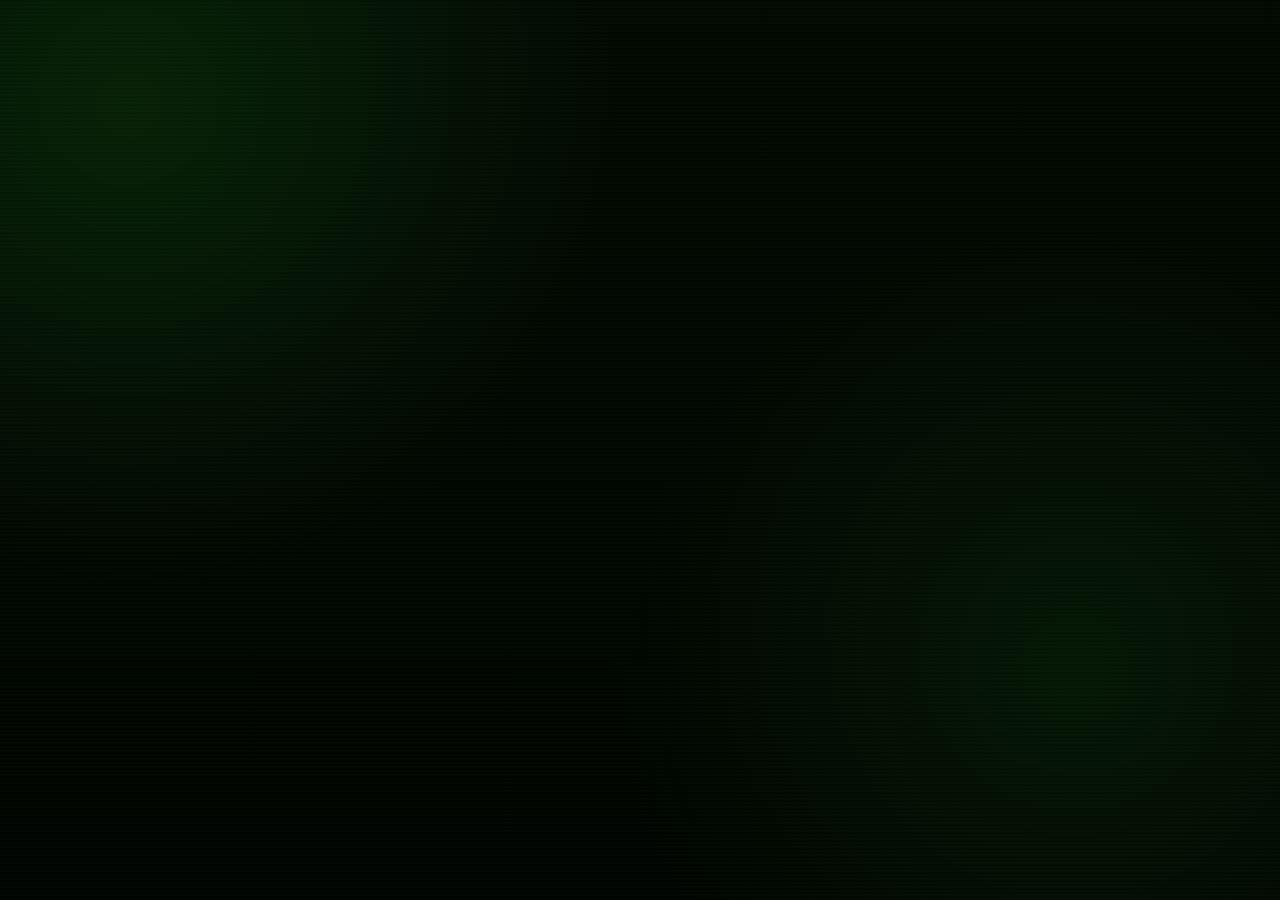
<file: ip-lookup.html>
<!DOCTYPE html>
<html lang="en">
<head>
  <meta charset="UTF-8" />
  <meta name="viewport" content="width=device-width, initial-scale=1.0" />
  <title>The Oracle Session</title>
  <meta name="description" content="Full-screen retro cinematic oracle experience with dramatic story text and geolocation reveal." />
  <link rel="preconnect" href="https://fonts.googleapis.com" />
  <link rel="preconnect" href="https://fonts.gstatic.com" crossorigin />
  <link href="https://fonts.googleapis.com/css2?family=VT323&display=swap" rel="stylesheet" />
  <style>
    :root {
      --bg: #020503;
      --green: #89ff89;
      --green-soft: #43d043;
      --scan: rgba(137, 255, 137, 0.06);
    }

    * {
      box-sizing: border-box;
    }

    html,
    body {
      width: 100%;
      height: 100%;
      margin: 0;
      overflow: hidden;
      background: var(--bg);
      color: var(--green);
      font-family: "VT323", monospace;
    }

    body {
      position: relative;
      display: grid;
      place-items: center;
      isolation: isolate;
    }

    body::before {
      content: "";
      position: absolute;
      inset: 0;
      background:
        radial-gradient(circle at 10% 12%, rgba(25, 120, 25, 0.22), transparent 35%),
        radial-gradient(circle at 84% 75%, rgba(20, 95, 20, 0.2), transparent 36%),
        linear-gradient(180deg, rgba(2, 10, 2, 0.94), rgba(1, 4, 1, 0.98));
      z-index: -4;
    }

    body::after {
      content: "";
      position: absolute;
      inset: 0;
      pointer-events: none;
      z-index: -2;
      background: repeating-linear-gradient(
        to bottom,
        transparent 0,
        transparent 2px,
        rgba(150, 255, 150, 0.028) 3px,
        transparent 4px
      );
      animation: crtRollUp 7s linear infinite;
      opacity: 0.85;
    }

    #ip-lookup-module {
      width: min(1200px, 100vw);
      height: 100vh;
    }

    .oracle-cinematic {
      position: relative;
      width: 100%;
      height: 100%;
      padding: clamp(24px, 5vw, 68px);
      display: grid;
      align-content: center;
      gap: clamp(18px, 2.6vh, 28px);
      overflow: hidden;
      background: radial-gradient(circle at center, rgba(25, 90, 25, 0.05), rgba(1, 4, 1, 0.2) 60%, rgba(0, 0, 0, 0.74));
      text-shadow: 0 0 10px rgba(137, 255, 137, 0.16);
    }

    .oracle-cinematic.is-ending .oracle-line {
      color: #b2ffb2;
    }

    .oracle-noise {
      position: absolute;
      inset: 0;
      pointer-events: none;
      opacity: 0.13;
      z-index: 1;
      mix-blend-mode: screen;
      background-image:
        radial-gradient(rgba(182, 255, 182, 0.38) 0.5px, transparent 0.6px),
        linear-gradient(180deg, transparent, rgba(140, 255, 140, 0.05) 45%, transparent 100%);
      background-size: 3px 3px, 100% 100%;
      animation: noiseJump 0.14s steps(2) infinite;
    }

    .oracle-scanlines {
      position: absolute;
      inset: 0;
      pointer-events: none;
      z-index: 2;
      opacity: 0.34;
      background:
        repeating-linear-gradient(
          to bottom,
          transparent 0,
          transparent 3px,
          rgba(130, 255, 130, 0.08) 4px,
          transparent 5px
        );
      animation: scanlineRise 2.8s linear infinite;
    }

    .oracle-flash {
      position: absolute;
      inset: 0;
      pointer-events: none;
      z-index: 3;
      background: rgba(170, 255, 170, 0.24);
      opacity: 0;
    }

    .oracle-flash.is-active {
      animation: flashPulse 240ms ease;
    }

    .oracle-stage {
      position: relative;
      z-index: 5;
      display: grid;
      gap: clamp(12px, 1.8vh, 18px);
      align-content: center;
      opacity: 0;
      transform: translateY(12px);
      transition: opacity 360ms ease, transform 360ms ease;
    }

    .oracle-cinematic.is-ready .oracle-stage {
      opacity: 1;
      transform: translateY(0);
    }

    .oracle-entry {
      position: absolute;
      inset: 0;
      z-index: 6;
      display: grid;
      place-content: center;
      gap: 18px;
      justify-items: center;
      background: radial-gradient(circle at center, rgba(14, 38, 14, 0.2), rgba(0, 0, 0, 0.58));
      transition: opacity 320ms ease, transform 320ms ease;
    }

    .oracle-cinematic.is-ready .oracle-entry {
      opacity: 0;
      transform: scale(1.02);
      pointer-events: none;
    }

    .oracle-enter-btn {
      position: relative;
      min-width: min(560px, 86vw);
      min-height: clamp(84px, 15vw, 138px);
      padding: 0 24px;
      border-radius: 18px;
      border: 2px solid rgba(133, 255, 133, 0.7);
      color: #c9ffc9;
      background: linear-gradient(135deg, rgba(14, 38, 14, 0.84), rgba(4, 18, 4, 0.96));
      font-family: "VT323", monospace;
      font-size: clamp(2.4rem, 8vw, 5.8rem);
      letter-spacing: 0.12em;
      text-transform: uppercase;
      cursor: pointer;
      text-shadow: 0 0 16px rgba(116, 255, 116, 0.5);
      box-shadow: inset 0 0 24px rgba(87, 220, 87, 0.2), 0 0 35px rgba(83, 255, 83, 0.16);
      transition: transform 120ms ease, box-shadow 120ms ease, border-color 120ms ease;
    }

    .oracle-enter-btn:hover,
    .oracle-enter-btn:focus-visible {
      border-color: rgba(162, 255, 162, 0.95);
      box-shadow: inset 0 0 34px rgba(95, 255, 95, 0.27), 0 0 46px rgba(92, 255, 92, 0.27);
      transform: translateY(-1px);
      outline: none;
    }

    .oracle-enter-btn:active {
      transform: translateY(1px) scale(0.995);
    }

    .oracle-enter-btn::before,
    .oracle-enter-btn::after {
      content: attr(data-text);
      position: absolute;
      inset: 0;
      display: grid;
      place-items: center;
      pointer-events: none;
      opacity: 0.75;
    }

    .oracle-enter-btn::before {
      color: rgba(110, 255, 110, 0.7);
      transform: translate(2px, -1px);
      animation: enterGlitchA 1.9s infinite steps(2, end);
    }

    .oracle-enter-btn::after {
      color: rgba(193, 255, 193, 0.65);
      transform: translate(-2px, 1px);
      animation: enterGlitchB 2.2s infinite steps(2, end);
    }

    .oracle-entry-tip {
      margin: 0;
      color: #a9fba9;
      font-size: clamp(1.2rem, 2.7vw, 1.9rem);
      letter-spacing: 0.09em;
      text-align: center;
    }

    .oracle-pause-btn {
      position: absolute;
      top: clamp(12px, 2.1vh, 20px);
      right: clamp(12px, 2vw, 22px);
      z-index: 7;
      min-height: 42px;
      min-width: 112px;
      padding: 0 14px;
      border-radius: 10px;
      border: 1px solid rgba(132, 255, 132, 0.52);
      background: rgba(8, 26, 8, 0.58);
      color: #cbffcb;
      font-family: "VT323", monospace;
      font-size: clamp(1.05rem, 2.1vw, 1.5rem);
      letter-spacing: 0.08em;
      text-transform: uppercase;
      cursor: pointer;
      box-shadow: inset 0 0 10px rgba(95, 255, 95, 0.12);
      transition: border-color 120ms ease, transform 120ms ease, box-shadow 120ms ease;
    }

    .oracle-pause-btn:hover,
    .oracle-pause-btn:focus-visible {
      border-color: rgba(170, 255, 170, 0.9);
      box-shadow: inset 0 0 15px rgba(95, 255, 95, 0.22), 0 0 20px rgba(88, 255, 88, 0.16);
      transform: translateY(-1px);
      outline: none;
    }

    .oracle-pause-btn:active {
      transform: translateY(0);
    }

    .oracle-cinematic.is-paused .oracle-line {
      filter: drop-shadow(0 0 10px rgba(130, 255, 130, 0.3));
    }

    .oracle-line {
      margin: 0;
      opacity: 0;
      transform: translateY(12px);
      font-size: clamp(1.7rem, 4.9vw, 4.4rem);
      letter-spacing: 0.03em;
      line-height: 1.1;
      color: var(--green);
      min-height: 1.15em;
      filter: drop-shadow(0 0 7px rgba(90, 255, 90, 0.18));
    }

    .oracle-line.is-visible {
      opacity: 1;
      transform: translateY(0);
      transition: opacity 220ms ease, transform 220ms ease;
    }

    .oracle-line.is-quiet {
      color: #9def9d;
      font-size: clamp(1.45rem, 3.3vw, 2.8rem);
    }

    .oracle-line.is-reveal {
      color: #c9ffc9;
      font-size: clamp(2rem, 5.4vw, 4.9rem);
      letter-spacing: 0.045em;
    }

    .oracle-line.is-location {
      color: #d5ffd5;
      font-size: clamp(2.1rem, 5.9vw, 5.6rem);
      letter-spacing: 0.06em;
      text-transform: uppercase;
    }

    .oracle-line.is-end {
      color: #74e774;
      font-size: clamp(1.4rem, 3vw, 2.4rem);
      letter-spacing: 0.1em;
    }

    .oracle-home-link {
      display: inline-flex;
      align-items: center;
      justify-content: center;
      margin-top: clamp(14px, 2.4vh, 22px);
      padding: 10px 18px;
      border: 1px solid rgba(132, 255, 132, 0.55);
      border-radius: 10px;
      color: #cbffcb;
      text-decoration: none;
      font-size: clamp(1.2rem, 2.8vw, 2rem);
      letter-spacing: 0.09em;
      background: rgba(15, 50, 15, 0.25);
      box-shadow: inset 0 0 14px rgba(95, 255, 95, 0.14), 0 0 20px rgba(89, 255, 89, 0.1);
      text-transform: uppercase;
      transition: transform 120ms ease, border-color 120ms ease, box-shadow 120ms ease;
    }

    .oracle-home-link:hover,
    .oracle-home-link:focus-visible {
      border-color: rgba(172, 255, 172, 0.92);
      box-shadow: inset 0 0 18px rgba(95, 255, 95, 0.2), 0 0 28px rgba(89, 255, 89, 0.2);
      transform: translateY(-1px);
      outline: none;
    }

    .oracle-cursor {
      display: inline-block;
      width: 0.55em;
      margin-left: 0.2em;
      border-bottom: 0.13em solid var(--green-soft);
      animation: cursorBlink 0.9s steps(1) infinite;
      vertical-align: middle;
    }

    @keyframes cursorBlink {
      50% { opacity: 0; }
    }

    @keyframes flashPulse {
      0% { opacity: 0; }
      25% { opacity: 0.4; }
      100% { opacity: 0; }
    }

    @keyframes noiseJump {
      0% { transform: translate(0, 0); }
      100% { transform: translate(-2px, 2px); }
    }

    @keyframes crtRollUp {
      0% { transform: translateY(0); }
      100% { transform: translateY(-7px); }
    }

    @keyframes scanlineRise {
      0% { transform: translateY(12px); }
      100% { transform: translateY(-14px); }
    }

    @keyframes enterGlitchA {
      0%, 88%, 100% { clip-path: inset(0 0 0 0); }
      89% { clip-path: inset(0 0 78% 0); }
      92% { clip-path: inset(30% 0 22% 0);
</file>
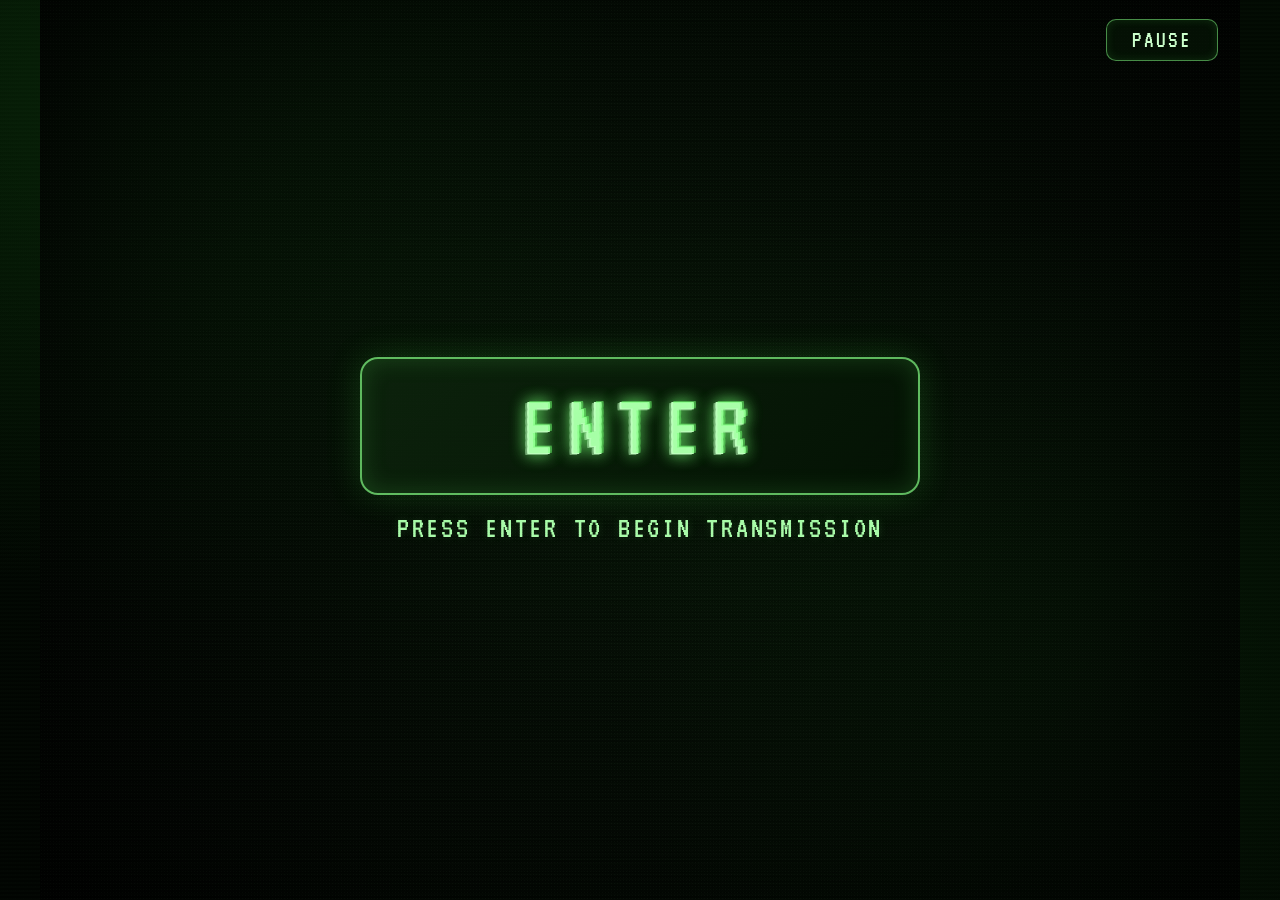
<file: mind-reader.html>
<!DOCTYPE html>
<html lang="en">
<head>
  <meta charset="UTF-8" />
  <meta name="viewport" content="width=device-width, initial-scale=1.0, maximum-scale=1.0, user-scalable=no, viewport-fit=cover" />
  <meta name="theme-color" content="#050510" />
  <meta name="apple-mobile-web-app-capable" content="yes" />
  <meta name="apple-mobile-web-app-status-bar-style" content="black-translucent" />
  <link rel="manifest" href="manifest.json" />
  <link rel="apple-touch-icon" href="assets/icons/icon-192.svg" />
  <title>Mind Reader | AIM LAB</title>
  <meta name="description" content="Full-screen retro cinematic mind reader experience with dramatic story text and geolocation reveal." />
  <link rel="preconnect" href="https://fonts.googleapis.com" />
  <link rel="preconnect" href="https://fonts.gstatic.com" crossorigin />
  <link href="https://fonts.googleapis.com/css2?family=VT323&display=swap" rel="stylesheet" />
  <style>
    :root {
      --bg: #020503;
      --green: #89ff89;
      --green-soft: #43d043;
      --scan: rgba(137, 255, 137, 0.06);
    }

    * {
      box-sizing: border-box;
    }

    html,
    body {
      width: 100%;
      height: 100%;
      margin: 0;
      overflow: hidden;
      background: var(--bg);
      color: var(--green);
      font-family: "VT323", monospace;
    }

    body {
      position: relative;
      display: grid;
      place-items: center;
      isolation: isolate;
    }

    body::before {
      content: "";
      position: absolute;
      inset: 0;
      background:
        radial-gradient(circle at 10% 12%, rgba(25, 120, 25, 0.22), transparent 35%),
        radial-gradient(circle at 84% 75%, rgba(20, 95, 20, 0.2), transparent 36%),
        linear-gradient(180deg, rgba(2, 10, 2, 0.94), rgba(1, 4, 1, 0.98));
      z-index: -4;
    }

    body::after {
      content: "";
      position: absolute;
      inset: 0;
      pointer-events: none;
      z-index: -2;
      background: repeating-linear-gradient(
        to bottom,
        transparent 0,
        transparent 2px,
        rgba(150, 255, 150, 0.028) 3px,
        transparent 4px
      );
      animation: crtRollUp 7s linear infinite;
      opacity: 0.85;
    }

    #mind-reader-module {
      width: min(1200px, 100vw);
      height: 100vh;
    }

    .oracle-cinematic {
      position: relative;
      width: 100%;
      height: 100%;
      padding: clamp(24px, 5vw, 68px);
      display: grid;
      align-content: center;
      gap: clamp(18px, 2.6vh, 28px);
      overflow: hidden;
      background: radial-gradient(circle at center, rgba(25, 90, 25, 0.05), rgba(1, 4, 1, 0.2) 60%, rgba(0, 0, 0, 0.74));
      text-shadow: 0 0 10px rgba(137, 255, 137, 0.16);
    }

    .oracle-cinematic.is-ending .oracle-line {
      color: #b2ffb2;
    }

    .oracle-noise {
      position: absolute;
      inset: 0;
      pointer-events: none;
      opacity: 0.13;
      z-index: 1;
      mix-blend-mode: screen;
      background-image:
        radial-gradient(rgba(182, 255, 182, 0.38) 0.5px, transparent 0.6px),
        linear-gradient(180deg, transparent, rgba(140, 255, 140, 0.05) 45%, transparent 100%);
      background-size: 3px 3px, 100% 100%;
      animation: noiseJump 0.14s steps(2) infinite;
    }

    .oracle-scanlines {
      position: absolute;
      inset: 0;
      pointer-events: none;
      z-index: 2;
      opacity: 0.34;
      background:
        repeating-linear-gradient(
          to bottom,
          transparent 0,
          transparent 3px,
          rgba(130, 255, 130, 0.08) 4px,
          transparent 5px
        );
      animation: scanlineRise 2.8s linear infinite;
    }

    .oracle-flash {
      position: absolute;
      inset: 0;
      pointer-events: none;
      z-index: 3;
      background: rgba(170, 255, 170, 0.24);
      opacity: 0;
    }

    .oracle-flash.is-active {
      animation: flashPulse 240ms ease;
    }

    .oracle-stage {
      position: relative;
      z-index: 5;
      display: grid;
      gap: clamp(12px, 1.8vh, 18px);
      align-content: center;
      opacity: 0;
      transform: translateY(12px);
      transition: opacity 360ms ease, transform 360ms ease;
    }

    .oracle-cinematic.is-ready .oracle-stage {
      opacity: 1;
      transform: translateY(0);
    }

    .oracle-entry {
      position: absolute;
      inset: 0;
      z-index: 6;
      display: grid;
      place-content: center;
      gap: 18px;
      justify-items: center;
      background: radial-gradient(circle at center, rgba(14, 38, 14, 0.2), rgba(0, 0, 0, 0.58));
      transition: opacity 320ms ease, transform 320ms ease;
    }

    .oracle-cinematic.is-ready .oracle-entry {
      opacity: 0;
      transform: scale(1.02);
      pointer-events: none;
    }

    .oracle-enter-btn {
      position: relative;
      min-width: min(560px, 86vw);
      min-height: clamp(84px, 15vw, 138px);
      padding: 0 24px;
      border-radius: 18px;
      border: 2px solid rgba(133, 255, 133, 0.7);
      color: #c9ffc9;
      background: linear-gradient(135deg, rgba(14, 38, 14, 0.84), rgba(4, 18, 4, 0.96));
      font-family: "VT323", monospace;
      font-size: clamp(2.4rem, 8vw, 5.8rem);
      letter-spacing: 0.12em;
      text-transform: uppercase;
      cursor: pointer;
      text-shadow: 0 0 16px rgba(116, 255, 116, 0.5);
      box-shadow: inset 0 0 24px rgba(87, 220, 87, 0.2), 0 0 35px rgba(83, 255, 83, 0.16);
      transition: transform 120ms ease, box-shadow 120ms ease, border-color 120ms ease;
    }

    .oracle-enter-btn:hover,
    .oracle-enter-btn:focus-visible {
      border-color: rgba(162, 255, 162, 0.95);
      box-shadow: inset 0 0 34px rgba(95, 255, 95, 0.27), 0 0 46px rgba(92, 255, 92, 0.27);
      transform: translateY(-1px);
      outline: none;
    }

    .oracle-enter-btn:active {
      transform: translateY(1px) scale(0.995);
    }

    .oracle-enter-btn::before,
    .oracle-enter-btn::after {
      content: attr(data-text);
      position: absolute;
      inset: 0;
      display: grid;
      place-items: center;
      pointer-events: none;
      opacity: 0.75;
    }

    .oracle-enter-btn::before {
      color: rgba(110, 255, 110, 0.7);
      transform: translate(2px, -1px);
      animation: enterGlitchA 1.9s infinite steps(2, end);
    }

    .oracle-enter-btn::after {
      color: rgba(193, 255, 193, 0.65);
      transform: translate(-2px, 1px);
      animation: enterGlitchB 2.2s infinite steps(2, end);
    }

    .oracle-entry-tip {
      margin: 0;
      color: #a9fba9;
      font-size: clamp(1.2rem, 2.7vw, 1.9rem);
      letter-spacing: 0.09em;
      text-align: center;
    }

    .oracle-pause-btn {
      position: absolute;
      top: clamp(12px, 2.1vh, 20px);
      right: clamp(12px, 2vw, 22px);
      z-index: 7;
      min-height: 42px;
      min-width: 112px;
      padding: 0 14px;
      border-radius: 10px;
      border: 1px solid rgba(132, 255, 132, 0.52);
      background: rgba(8, 26, 8, 0.58);
      color: #cbffcb;
      font-family: "VT323", monospace;
      font-size: clamp(1.05rem, 2.1vw, 1.5rem);
      letter-spacing: 0.08em;
      text-transform: uppercase;
      cursor: pointer;
      box-shadow: inset 0 0 10px rgba(95, 255, 95, 0.12);
      transition: border-color 120ms ease, transform 120ms ease, box-shadow 120ms ease;
    }

    .oracle-pause-btn:hover,
    .oracle-pause-btn:focus-visible {
      border-color: rgba(170, 255, 170, 0.9);
      box-shadow: inset 0 0 15px rgba(95, 255, 95, 0.22), 0 0 20px rgba(88, 255, 88, 0.16);
      transform: translateY(-1px);
      outline: none;
    }

    .oracle-pause-btn:active {
      transform: translateY(0);
    }

    .oracle-cinematic.is-paused .oracle-line {
      filter: drop-shadow(0 0 10px rgba(130, 255, 130, 0.3));
    }

    .oracle-line {
      margin: 0;
      opacity: 0;
      transform: translateY(12px);
      font-size: clamp(1.7rem, 4.9vw, 4.4rem);
      letter-spacing: 0.03em;
      line-height: 1.1;
      color: var(--green);
      min-height: 1.15em;
      filter: drop-shadow(0 0 7px rgba(90, 255, 90, 0.18));
    }

    .oracle-line.is-visible {
      opacity: 1;
      transform: translateY(0);
      transition: opacity 220ms ease, transform 220ms ease;
    }

    .oracle-line.is-quiet {
      color: #9def9d;
      font-size: clamp(1.45rem, 3.3vw, 2.8rem);
    }

    .oracle-line.is-reveal {
      color: #c9ffc9;
      font-size: clamp(2rem, 5.4vw, 4.9rem);
      letter-spacing: 0.045em;
    }

    .oracle-line.is-location {
      color: #d5ffd5;
      font-size: clamp(2.1rem, 5.9vw, 5.6rem);
      letter-spacing: 0.06em;
      text-transform: uppercase;
    }

    .oracle-line.is-end {
      color: #74e774;
      font-size: clamp(1.4rem, 3vw, 2.4rem);
      letter-spacing: 0.1em;
    }

    .oracle-home-link {
      display: inline-flex;
      align-items: center;
      justify-content: center;
      margin-top: clamp(14px, 2.4vh, 22px);
      padding: 10px 18px;
      border: 1px solid rgba(132, 255, 132, 0.55);
      border-radius: 10px;
      color: #cbffcb;
      text-decoration: none;
      font-size: clamp(1.2rem, 2.8vw, 2rem);
      letter-spacing: 0.09em;
      background: rgba(15, 50, 15, 0.25);
      box-shadow: inset 0 0 14px rgba(95, 255, 95, 0.14), 0 0 20px rgba(89, 255, 89, 0.1);
      text-transform: uppercase;
      transition: transform 120ms ease, border-color 120ms ease, box-shadow 120ms ease;
    }

    .oracle-home-link:hover,
    .oracle-home-link:focus-visible {
      border-color: rgba(172, 255, 172, 0.92);
      box-shadow: inset 0 0 18px rgba(95, 255, 95, 0.2), 0 0 28px rgba(89, 255, 89, 0.2);
      transform: translateY(-1px);
      outline: none;
    }

    .oracle-cursor {
      display: inline-block;
      width: 0.55em;
      margin-left: 0.2em;
      border-bottom: 0.13em solid var(--green-soft);
      animation: cursorBlink 0.9s steps(1) infinite;
      vertical-align: middle;
    }

    @keyframes cursorBlink {
      50% { opacity: 0; }
    }

    @keyframes flashPulse {
      0% { opacity: 0; }
      25% { opacity: 0.4; }
      100% { opacity: 0; }
    }

    @keyframes noiseJump {
      0% { transform: translate(0, 0); }
      100% { transform: translate(-2px, 2px); }
    }

    @keyframes crtRollUp {
      0% { transform: translateY(0); }
      100% { transform: translateY(-7px); }
    }

    @keyframes scanlineRise {
      0% { transform: translateY(12px); }
      100% { transform: translateY(-14px); }
    }

    @keyframes enterGlitchA {
      0%, 88%, 100% { clip-path: inset(0 0 0 0); }
      89% { clip-path: inset(0 0 78% 0); }
      92% { clip-path: inset(30% 0 22% 0); }
      95% { clip-path: inset(72% 0 0 0); }
    }

    @keyframes enterGlitchB {
      0%, 85%, 100% { clip-path: inset(0 0 0 0); }
      86% { clip-path: inset(10% 0 62% 0); }
      90% { clip-path: inset(52% 0 15% 0); }
      94% { clip-path: inset(76% 0 0 0); }
    }

    @media (max-width: 700px) {
      .oracle-cinematic {
        padding: 16px;
      }

      .oracle-line {
        line-height: 1.17;
      }

      .oracle-enter-btn {
        min-width: 92vw;
        min-height: clamp(74px, 20vw, 112px);
        font-size: clamp(2rem, 11vw, 3.6rem);
      }

      .oracle-entry-tip {
        font-size: clamp(1rem, 4.8vw, 1.35rem);
      }

      .oracle-pause-btn {
        min-height: 38px;
        min-width: 94px;
        font-size: clamp(0.95rem, 4vw, 1.2rem);
        top: 10px;
        right: 10px;
      }
    }

    @media (min-width: 1300px) {
      .oracle-cinematic {
        padding: 6vh 9vw;
      }
    }

    @media (prefers-reduced-motion: reduce) {
      .oracle-noise,
      .oracle-scanlines,
      .oracle-enter-btn::before,
      .oracle-enter-btn::after,
      body::after {
        animation: none !important;
      }
    }
  </style>
  <meta property="og:title" content="Mind Reader | AIM LAB" />
  <meta property="og:description" content="Full-screen retro cinematic mind reader experience with dramatic story text and geolocation reveal." />
  <meta property="og:image" content="assets/preview/mind-reader.png" />
  <meta property="og:type" content="website" />
  <meta name="twitter:card" content="summary_large_image" />
  <meta name="twitter:title" content="Mind Reader | AIM LAB" />
  <meta name="twitter:description" content="Full-screen retro cinematic mind reader experience with dramatic story text and geolocation reveal." />
  <meta name="twitter:image" content="assets/preview/mind-reader.png" />
</head>
<body>
  <main id="mind-reader-module"></main>

  <script>
    (function loadFreshMindReaderScript() {
      const moduleScript = document.createElement("script");
      moduleScript.src = `modules/mindReader.js?noCache=${Date.now()}`;
      moduleScript.defer = true;
      document.body.appendChild(moduleScript);
    })();
  </script>
</body>
</html>
</file>
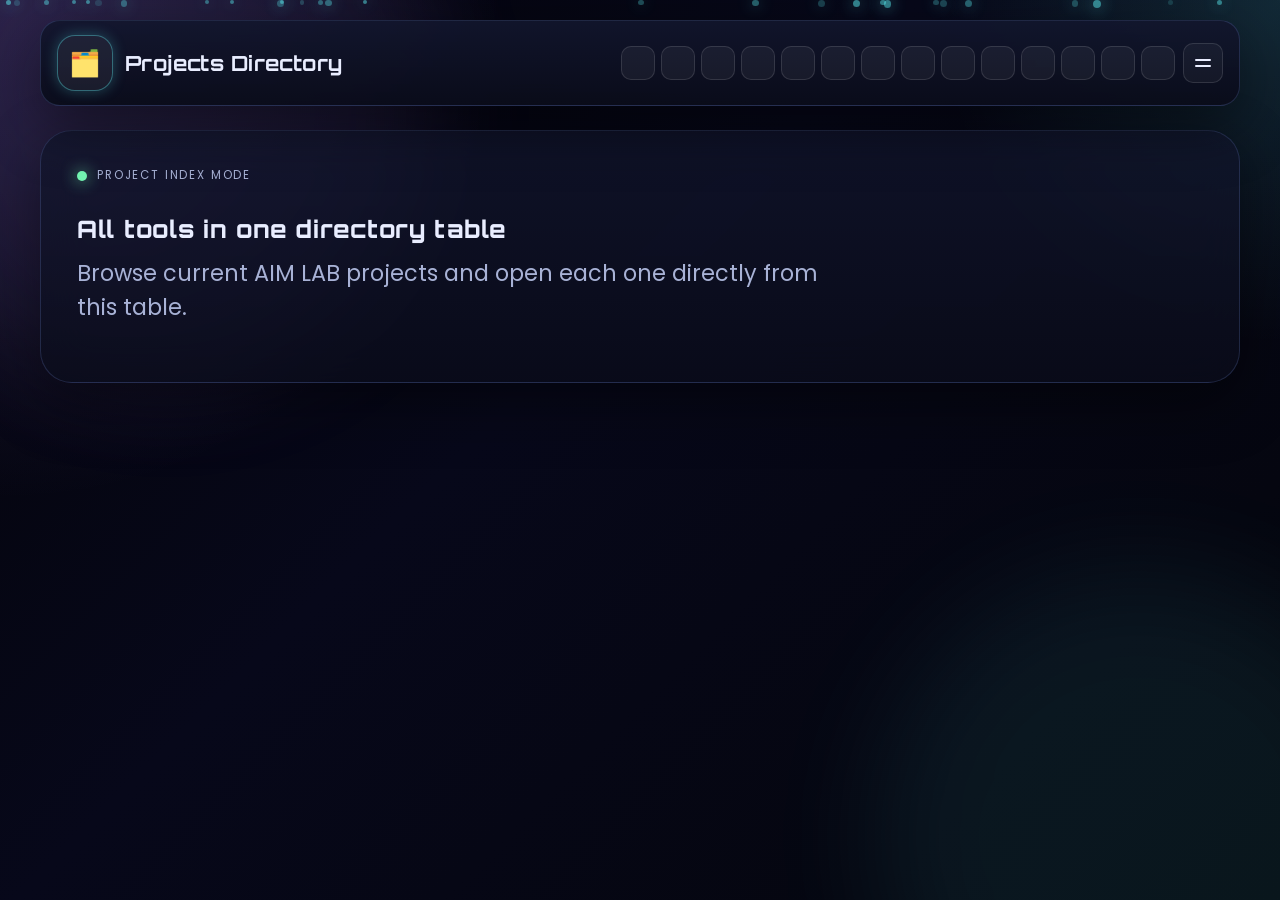
<file: projects.html>
<!DOCTYPE html>
<html lang="en">
<head>
  <meta charset="UTF-8" />
  <meta name="viewport" content="width=device-width, initial-scale=1.0" />
  <title>Projects Directory | AIM LAB</title>
  <meta name="description" content="Browse AIM LAB projects in a clean table with direct links." />
  <link rel="preconnect" href="https://fonts.googleapis.com">
  <link rel="preconnect" href="https://fonts.gstatic.com" crossorigin>
  <link href="https://fonts.googleapis.com/css2?family=Orbitron:wght@400;500;700;800&family=Poppins:wght@300;400;500;600;700;800&display=swap" rel="stylesheet">
  <link rel="stylesheet" href="styles.css" />
</head>
<body>
  <div class="ambient ambient-one"></div>
  <div class="ambient ambient-two"></div>
  <div class="particles" id="particles" aria-hidden="true"></div>

  <div class="app-shell">
    <header class="topbar" data-reveal>
      <div class="header-left">
        <span class="module-icon">🗂️</span>
        <h1 class="module-title">Projects Directory</h1>
      </div>
      <div class="header-right">
        <nav class="header-shortcuts" aria-label="Quick modules">
          <a href="index.html" class="shortcut-icon" title="Home">🏠</a>
          <a href="birthday.html" class="shortcut-icon" title="Birthday">🎂</a>
          <a href="download-speed.html" class="shortcut-icon" title="Download">⚡</a>
          <a href="password-checker.html" class="shortcut-icon" title="Password">🔐</a>
          <a href="gpa-calculator.html" class="shortcut-icon" title="GPA">🎓</a>
          <a href="roaster.html" class="shortcut-icon" title="Roaster">🔥</a>
          <a href="wheel.html" class="shortcut-icon" title="Wheel Picker">🎡</a>
          <a href="life-progress-tracker.html" class="shortcut-icon" title="Life Progress Tracker">⏳</a>
          <a href="projects.html" class="shortcut-icon" title="Projects Directory">🗂️</a>
        </nav>
        <button class="menu-btn" id="menu-btn" aria-label="Open menu" aria-expanded="false">
          <span></span>
          <span></span>
        </button>
      </div>
    </header>

    <nav class="menu-dropdown" id="menu-dropdown" data-reveal>
      <a href="index.html" class="menu-item">🏠 Home</a>
      <a href="birthday.html" class="menu-item">🎂 Birthday</a>
      <a href="download-speed.html" class="menu-item">⚡ Download</a>
      <a href="password-checker.html" class="menu-item">🔐 Password</a>
      <a href="gpa-calculator.html" class="menu-item">🎓 GPA</a>
      <a href="roaster.html" class="menu-item">🔥 Roaster</a>
      <a href="wheel.html" class="menu-item">🎡 Wheel Picker</a>
      <a href="life-progress-tracker.html" class="menu-item">⏳ Life Progress Tracker</a>
      <a href="projects.html" class="menu-item">🗂️ Projects Directory</a>
    </nav>

    <main class="stage feature-page">
      <section class="feature-shell glass-card" data-reveal>
        <div class="feature-copy">
          <p class="status-line"><span class="status-dot"></span> Project index mode</p>
          <h2>All tools in one directory table</h2>
          <p class="subtitle">Browse current AIM LAB projects and open each one directly from this table.</p>
        </div>
        <div id="projects-module" class="module-root"></div>
      </section>
    </main>
  </div>

  <script src="modules/projectsTable.js"></script>
  <script src="script.js"></script>
</body>
</html>
</file>
<file: styles.css>
:root {
  --bg: #050510;
  --bg-soft: rgba(11, 14, 30, 0.74);
  --panel: rgba(17, 22, 44, 0.6);
  --panel-strong: rgba(13, 16, 33, 0.88);
  --stroke: rgba(136, 168, 255, 0.18);
  --text: #e9edff;
  --muted: #a8b2d6;
  --cyan: #5ffbff;
  --violet: #9d7dff;
  --pink: #ff73d9;
  --green: #74f7b3;
  --warning: #ffd166;
  --shadow: 0 20px 60px rgba(0, 0, 0, 0.45);
  --radius-xl: 30px;
  --radius-lg: 22px;
  --radius-md: 16px;
  --radius-sm: 12px;
}

* {
  box-sizing: border-box;
  -webkit-tap-highlight-color: transparent;
}

html {
  scroll-behavior: smooth;
  background-color: #030308;
  touch-action: manipulation;
  -webkit-text-size-adjust: 100%;
  max-width: 100vw;
  overflow-x: hidden;
}

body {
  margin: 0;
  min-height: 100vh;
  font-family: "Poppins", sans-serif;
  color: var(--text);
  background-color: #030308;
  background:
    radial-gradient(circle at top left, rgba(157, 125, 255, 0.2), transparent 32%),
    radial-gradient(circle at top right, rgba(95, 251, 255, 0.14), transparent 22%),
    linear-gradient(135deg, #030308 0%, #07081a 42%, #04050b 100%);
  background-attachment: fixed;
  max-width: 100vw;
  overflow-x: hidden;
  touch-action: manipulation;
  user-select: none;
  -webkit-user-select: none;
}

input,
textarea,
p,
h1,
h2,
h3,
h4,
h5,
h6 {
  user-select: text;
  -webkit-user-select: text;
}

body.birthday-fixed {
  height: 100dvh;
  overflow: hidden;
}

body.birthday-fixed .app-shell {
  height: 100dvh;
  display: grid;
  grid-template-rows: auto 1fr;
  padding: 14px 0 0;
}

body.is-loading {
  overflow: hidden;
}

a {
  color: inherit;
  text-decoration: none;
}

button,
input {
  font: inherit;
}

.ambient {
  position: fixed;
  inset: auto;
  width: 42vw;
  height: 42vw;
  border-radius: 50%;
  filter: blur(60px);
  opacity: 0.4;
  pointer-events: none;
  animation: drift 18s ease-in-out infinite;
}

.ambient-one {
  top: -12vw;
  left: -8vw;
  background: rgba(157, 125, 255, 0.24);
}

.ambient-two {
  right: -10vw;
  bottom: -16vw;
  background: rgba(95, 251, 255, 0.18);
  animation-delay: -8s;
}

.particles {
  position: fixed;
  inset: 0;
  pointer-events: none;
  overflow: hidden;
  transition: opacity 220ms ease;
}

.page-loader {
  position: fixed;
  inset: 0;
  z-index: 999;
  display: grid;
  place-items: center;
  padding: 24px;
  background:
    radial-gradient(circle at 20% 20%, rgba(95, 251, 255, 0.15), transparent 42%),
    radial-gradient(circle at 80% 70%, rgba(157, 125, 255, 0.16), transparent 44%),
    rgba(2, 3, 10, 0.94);
  opacity: 1;
  visibility: visible;
  transition: opacity 520ms ease, visibility 520ms ease;
}

.page-loader.is-hidden {
  opacity: 0;
  visibility: hidden;
}

.loader-core {
  width: min(560px, 100%);
  padding: clamp(20px, 3vw, 34px);
  border-radius: 28px;
  border: 1px solid rgba(255, 255, 255, 0.1);
  background: linear-gradient(180deg, rgba(16, 20, 40, 0.9), rgba(6, 8, 18, 0.92));
  box-shadow: var(--shadow);
  backdrop-filter: blur(10px);
  -webkit-backdrop-filter: blur(10px);
}

.loader-label {
  margin: 0;
  letter-spacing: 0.2em;
  text-transform: uppercase;
  font-size: 0.72rem;
  color: var(--muted);
}

.loader-title {
  margin: 12px 0 0;
  font-family: "Orbitron", sans-serif;
  font-size: clamp(1.2rem, 3vw, 1.8rem);
  color: var(--text);
  animation: loaderFloat 1.4s ease-in-out infinite;
}

.loader-line {
  margin-top: 18px;
  height: 8px;
  border-radius: 999px;
  background: rgba(255, 255, 255, 0.08);
  overflow: hidden;
}

.loader-line span {
  display: block;
  width: 44%;
  height: 100%;
  border-radius: inherit;
  background: linear-gradient(135deg, var(--cyan), var(--violet));
  box-shadow: 0 0 18px rgba(95, 251, 255, 0.45);
  animation: loaderRun 1.2s ease-in-out infinite;
}

.particle {
  position: absolute;
  width: 6px;
  height: 6px;
  border-radius: 999px;
  background: rgba(95, 251, 255, 0.7);
  box-shadow: 0 0 16px rgba(95, 251, 255, 0.9);
  animation: floatUp linear infinite;
}

.app-shell {
  position: relative;
  z-index: 1;
  width: min(1200px, calc(100% - 32px));
  margin: 0 auto;
  padding-top: max(20px, calc(12px + env(safe-area-inset-top, 0px)));
  padding-bottom: max(48px, calc(32px + env(safe-area-inset-bottom, 0px)));
  padding-left: env(safe-area-inset-left, 0px);
  padding-right: env(safe-area-inset-right, 0px);
  transition: opacity 260ms ease, transform 260ms ease, filter 260ms ease;
}

.topbar,
.hero,
.feature-page .glass-card {
  backdrop-filter: blur(22px);
  -webkit-backdrop-filter: blur(22px);
  background: linear-gradient(180deg, rgba(18, 22, 45, 0.76), rgba(10, 12, 26, 0.78));
  border: 1px solid var(--stroke);
  box-shadow: var(--shadow);
}

.topbar {
  display: flex;
  justify-content: space-between;
  align-items: center;
  gap: 12px;
  padding: 14px 16px;
  background: linear-gradient(180deg, rgba(18, 22, 45, 0.92), rgba(10, 12, 26, 0.96));
  border: 1px solid var(--stroke);
  border-radius: 20px;
  box-shadow: var(--shadow);
  backdrop-filter: blur(24px);
  -webkit-backdrop-filter: blur(24px);
  position: sticky;
  top: max(10px, env(safe-area-inset-top, 0px));
  z-index: 1000;
  transition: transform 0.2s ease, box-shadow 0.2s ease;
}

.header-left {
  display: flex;
  align-items: center;
  gap: 12px;
  flex: 0 1 auto;
  min-width: 0;
}

.module-icon {
  display: inline-flex;
  align-items: center;
  justify-content: center;
  width: 38px;
  height: 38px;
  border-radius: 12px;
  background: color-mix(in srgb, var(--app-color, var(--cyan)) 15%, transparent);
  border: 1px solid color-mix(in srgb, var(--app-color, var(--cyan)) 35%, transparent);
  color: var(--app-color, var(--cyan));
  flex-shrink: 0;
  box-shadow: 0 0 14px color-mix(in srgb, var(--app-color, var(--cyan)) 25%, transparent);
  transition: all 0.25s ease;
}

.module-icon svg,
.module-icon [data-lucide] {
  width: 20px;
  height: 20px;
  stroke-width: 2.2;
}

.header-right {
  display: flex;
  align-items: center;
  gap: 12px;
}

.header-shortcuts {
  display: flex;
  align-items: center;
  gap: 6px;
}

.shortcut-icon {
  display: inline-flex;
  align-items: center;
  justify-content: center;
  width: 36px;
  height: 36px;
  border-radius: 10px;
  background: rgba(255, 255, 255, 0.04);
  border: 1px solid rgba(255, 255, 255, 0.08);
  color: color-mix(in srgb, var(--app-color, var(--cyan)) 75%, #ffffff);
  transition: all 0.2s cubic-bezier(0.4, 0, 0.2, 1);
  position: relative;
}

.shortcut-icon svg,
.shortcut-icon [data-lucide] {
  width: 17px;
  height: 17px;
  stroke-width: 2;
}

.shortcut-icon:hover {
  color: var(--app-color, var(--cyan));
  background: color-mix(in srgb, var(--app-color, var(--cyan)) 18%, transparent);
  border-color: color-mix(in srgb, var(--app-color, var(--cyan)) 45%, transparent);
  transform: translateY(-2px);
  box-shadow: 0 4px 14px color-mix(in srgb, var(--app-color, var(--cyan)) 30%, transparent);
}

.shortcut-icon.active {
  color: #ffffff;
  background: color-mix(in srgb, var(--app-color, var(--cyan)) 30%, transparent);
  border-color: var(--app-color, var(--cyan));
  box-shadow: 0 0 14px color-mix(in srgb, var(--app-color, var(--cyan)) 45%, transparent);
}

.menu-btn {
  display: inline-flex;
  flex-direction: column;
  justify-content: center;
  align-items: center;
  gap: 5px;
  width: 38px;
  height: 38px;
  padding: 0;
  border-radius: 10px;
  background: rgba(255, 255, 255, 0.05);
  border: 1px solid rgba(95, 251, 255, 0.2);
  cursor: pointer;
  outline: none;
  transition: all 0.25s cubic-bezier(0.4, 0, 0.2, 1);
  flex-shrink: 0;
  z-index: 10000;
}

.menu-btn:hover {
  background: rgba(95, 251, 255, 0.14);
  border-color: rgba(95, 251, 255, 0.45);
  box-shadow: 0 0 14px rgba(95, 251, 255, 0.3);
  transform: translateY(-1px);
}

.menu-btn span {
  display: block;
  width: 18px;
  height: 2px;
  background: var(--cyan);
  border-radius: 2px;
  transition: transform 0.25s cubic-bezier(0.4, 0, 0.2, 1), opacity 0.25s ease, background-color 0.25s ease;
  transform-origin: center;
}

/* 3-Line Hamburger to X animation */
.menu-btn.active {
  background: rgba(95, 251, 255, 0.2);
  border-color: var(--cyan);
  box-shadow: 0 0 16px rgba(95, 251, 255, 0.4);
}

.menu-btn.active span:nth-child(1) {
  transform: translateY(7px) rotate(45deg);
  background: #ffffff;
}

.menu-btn.active span:nth-child(2) {
  opacity: 0;
  transform: scaleX(0);
}

.menu-btn.active span:nth-child(3) {
  transform: translateY(-7px) rotate(-45deg);
  background: #ffffff;
}

.menu-dropdown {
  position: absolute;
  top: max(80px, calc(72px + env(safe-area-inset-top, 0px)));
  right: 0;
  left: auto;
  width: 260px;
  max-height: calc(100vh - 100px);
  overflow-y: auto;
  overscroll-behavior: contain;
  -webkit-overflow-scrolling: touch;
  background: rgba(10, 13, 28, 0.96);
  backdrop-filter: blur(28px);
  -webkit-backdrop-filter: blur(28px);
  border: 1px solid rgba(95, 251, 255, 0.25);
  border-radius: 20px;
  padding: 12px;
  box-shadow: 0 20px 50px rgba(0, 0, 0, 0.8), 0 0 35px rgba(95, 251, 255, 0.18);
  display: flex;
  flex-direction: column;
  gap: 6px;
  z-index: 9999;
  opacity: 0;
  visibility: hidden;
  pointer-events: none;
  transform-origin: top right;
  transform: translateY(-12px) scale(0.95);
  transition: opacity 0.25s cubic-bezier(0.4, 0, 0.2, 1), transform 0.25s cubic-bezier(0.4, 0, 0.2, 1), visibility 0.25s;
}

.menu-dropdown.open {
  opacity: 1;
  visibility: visible;
  pointer-events: auto;
  transform: translateY(0) scale(1);
}

@media (max-width: 640px) {
  .menu-dropdown {
    top: max(78px, calc(70px + env(safe-area-inset-top, 0px)));
    left: 0;
    right: 0;
    width: 100%;
    max-height: calc(100dvh - 90px);
    transform-origin: top center;
  }

  .header-shortcuts {
    display: none;
  }
}

.menu-item {
  display: flex;
  align-items: center;
  gap: 12px;
  padding: 10px 14px;
  border-radius: 12px;
  font-size: 0.92rem;
  font-weight: 500;
  color: var(--muted);
  transition: all 0.18s ease;
}

.menu-item svg,
.menu-item [data-lucide] {
  width: 18px;
  height: 18px;
  stroke-width: 2;
  color: var(--app-color, var(--cyan));
  transition: transform 0.2s ease;
}

.menu-item:hover {
  color: #ffffff;
  background: color-mix(in srgb, var(--app-color, var(--cyan)) 16%, transparent);
  transform: translateX(4px);
}

.menu-item:hover svg,
.menu-item:hover [data-lucide] {
  transform: scale(1.15);
}

.menu-item.active {
  color: #ffffff;
  background: linear-gradient(90deg, color-mix(in srgb, var(--app-color, var(--cyan)) 25%, transparent), transparent);
  border-left: 3px solid var(--app-color, var(--cyan));
}

.module-title {
  margin: 0;
  font-family: "Orbitron", sans-serif;
  font-size: clamp(0.95rem, 3vw, 1.3rem);
  font-weight: 700;
  letter-spacing: 0.02em;
  color: var(--text);
  white-space: nowrap;
  overflow: hidden;
  text-overflow: ellipsis;
}

.module-title-glitch {
  position: relative;
  display: inline-block;
  animation: titleGlitchShift 3s infinite steps(1, end);
}

.module-title-glitch::before,
.module-title-glitch::after {
  content: attr(data-text);
  position: absolute;
  top: 0;
  left: 0;
  width: 100%;
  height: 100%;
  pointer-events: none;
}

.module-title-glitch::before {
  color: var(--cyan);
  text-shadow: -1px 0 rgba(95, 251, 255, 0.8);
  clip-path: inset(0 0 0 0);
  opacity: 0.65;
  animation: titleGlitchSliceA 2.2s infinite steps(2, end);
}

.module-title-glitch::after {
  color: var(--pink);
  text-shadow: 1px 0 rgba(255, 115, 217, 0.7);
  clip-path: inset(0 0 0 0);
  opacity: 0.55;
  animation: titleGlitchSliceB 2.8s infinite steps(2, end);
}

@keyframes titleGlitchShift {
  0%,
  88%,
  100% {
    transform: translate(0, 0);
  }

  89% {
    transform: translate(-0.6px, 0);
  }
  91% {
    transform: translate(0.8px, 0);
  }

  93% {
    transform: translate(-0.4px, 0.2px);
  }

  95% {
    transform: translate(0.5px, -0.2px);
  }
}

.websites-shell {
  display: grid;
  gap: 14px;
}

.websites-controls {
  display: grid;
  gap: 12px;
  grid-template-columns: repeat(2, minmax(0, 1fr));
}

.websites-control-block {
  display: grid;
  gap: 8px;
}

.websites-status {
  font-size: 0.92rem;
  color: var(--muted);
}

.websites-list {
  display: grid;
  gap: 12px;
  grid-template-columns: repeat(2, minmax(0, 1fr));
}

.website-card {
  border: 1px solid var(--stroke);
  border-radius: var(--radius-md);
  background: linear-gradient(180deg, rgba(14, 18, 36, 0.78), rgba(9, 12, 26, 0.78));
  padding: 14px;
  display: grid;
  gap: 10px;
}

.website-card h3 {
  margin: 0;
  font-size: 1.02rem;
}

.website-card p {
  margin: 0;
  color: var(--muted);
  line-height: 1.6;
}

.website-card-top {
  display: flex;
  justify-content: space-between;
  align-items: center;
  gap: 8px;
}

.website-category {
  font-size: 0.78rem;
  padding: 5px 9px;
  border-radius: 999px;
  border: 1px solid rgba(95, 251, 255, 0.3);
  color: var(--cyan);
  background: rgba(95, 251, 255, 0.08);
  white-space: nowrap;
}

.website-actions {
  display: flex;
  justify-content: flex-start;
}

.websites-link-disabled {
  opacity: 0.7;
  cursor: not-allowed;
}

.websites-empty {
  border: 1px dashed rgba(255, 255, 255, 0.18);
  border-radius: var(--radius-md);
  padding: 18px;
  text-align: center;
  grid-column: 1 / -1;
}

.websites-empty h3 {
  margin: 0;
}

.websites-empty p {
  margin: 8px 0 0;
  color: var(--muted);
}

@media (max-width: 840px) {
  .websites-controls,
  .websites-list {
    grid-template-columns: 1fr;
  }
}

@keyframes titleGlitchSliceA {
  0%,
  82%,
  100% {
    clip-path: inset(0 0 0 0);
    transform: translate(0, 0);
  }

  84% {
    clip-path: inset(15% 0 62% 0);
    transform: translate(-1px, 0);
  }

  86% {
    clip-path: inset(48% 0 24% 0);
    transform: translate(1px, 0);
  }

  88% {
    clip-path: inset(72% 0 8% 0);
    transform: translate(-1px, 0);
  }
}

@keyframes titleGlitchSliceB {
  0%,
  78%,
  100% {
    clip-path: inset(0 0 0 0);
    transform: translate(0, 0);
  }

  80% {
    clip-path: inset(8% 0 70% 0);
    transform: translate(1px, 0);
  }

  83% {
    clip-path: inset(55% 0 22% 0);
    transform: translate(-1px, 0);
  }

  86% {
    clip-path: inset(80% 0 4% 0);
    transform: translate(1px, 0);
  }
}

.module-version {
  margin-left: 3px;
  display: inline-block;
  font-size: 0.5em;
  font-weight: 400;
  vertical-align: baseline;
  line-height: 1;
  white-space: nowrap;
  color: #c8ffff;
  letter-spacing: 0.03em;
  text-shadow: 0 0 1px rgba(255, 255, 255, 0.95), 0 0 4px rgba(95, 251, 255, 0.9), 0 0 8px rgba(95, 251, 255, 0.55);
}

.header-right {
  display: flex;
  align-items: center;
  gap: 8px;
  margin-left: auto;
}

.header-shortcuts {
  display: flex;
  align-items: center;
  gap: 6px;
}

.shortcut-icon {
  display: inline-flex;
  align-items: center;
  justify-content: center;
  width: 34px;
  height: 34px;
  border-radius: 10px;
  border: 1px solid rgba(255, 255, 255, 0.12);
  background: rgba(255, 255, 255, 0.05);
  color: var(--text);
  text-decoration: none;
  font-size: 1rem;
  transition: transform 140ms ease, background 140ms ease, border-color 140ms ease;
}

.shortcut-icon:hover {
  transform: translateY(-1px);
  background: rgba(95, 251, 255, 0.1);
  border-color: rgba(95, 251, 255, 0.28);
}

.menu-btn {
  display: flex;
  flex-direction: column;
  align-items: center;
  justify-content: center;
  gap: 4px;
  width: 40px;
  height: 40px;
  border: 1px solid rgba(255, 255, 255, 0.12);
  background: rgba(255, 255, 255, 0.04);
  border-radius: 10px;
  cursor: pointer;
  transition: all 180ms ease;
  flex-shrink: 0;
}

.menu-btn span {
  width: 16px;
  height: 2px;
  background: var(--text);
  border-radius: 2px;
  transition: all 220ms ease;
}

.menu-btn.active {
  background: rgba(95, 251, 255, 0.1);
  border-color: rgba(95, 251, 255, 0.3);
}

.menu-btn.active span:nth-child(1) {
  transform: translateY(6px) rotate(45deg);
}

.menu-btn.active span:nth-child(2) {
  transform: translateY(-6px) rotate(-45deg);
}

.menu-dropdown {
  position: absolute;
  top: 60px;
  left: 16px;
  right: 16px;
  background: linear-gradient(180deg, rgba(10, 13, 28, 0.98), rgba(6, 8, 18, 0.96));
  border: 1px solid rgba(95, 251, 255, 0.15);
  border-radius: 16px;
  box-shadow: 0 10px 60px rgba(0, 0, 0, 0.5);
  backdrop-filter: blur(20px);
  -webkit-backdrop-filter: blur(20px);
  max-height: 0;
  overflow-x: hidden;
  overflow-y: hidden;
  opacity: 0;
  pointer-events: none;
  transition: all 300ms cubic-bezier(0.2, 0.85, 0.3, 1);
  z-index: 99;
  display: flex;
  flex-direction: column;
}

.menu-dropdown.open {
  max-height: calc(100dvh - 96px);
  overflow-y: auto;
  opacity: 1;
  pointer-events: auto;
}

.menu-item {
  padding: 14px 16px;
  color: var(--text);
  text-decoration: none;
  font-size: 0.95rem;
  font-weight: 500;
  border-bottom: 1px solid rgba(255, 255, 255, 0.05);
  transition: all 120ms ease;
  display: block;
}

.menu-item:last-child {
  border-bottom: none;
}

.menu-item:hover {
  background: rgba(95, 251, 255, 0.08);
  padding-left: 20px;
  color: var(--cyan);
}

.brand {
  display: flex;
  align-items: center;
  gap: 14px;
}

.brand-mark {
  display: grid;
  place-items: center;
  width: 54px;
  height: 54px;
  border-radius: 18px;
  color: #080912;
  font-family: "Orbitron", sans-serif;
  font-size: 1.6rem;
  font-weight: 800;
  background: linear-gradient(135deg, var(--cyan), var(--violet), var(--pink));
  box-shadow: 0 0 28px rgba(95, 251, 255, 0.35);
}

.eyebrow,
.status-line,
.page-tag,
.result-label,
.field-label {
  letter-spacing: 0.16em;
  text-transform: uppercase;
  font-size: 0.72rem;
  color: var(--muted);
  margin: 0;
}

.brand h1,
.hero h2,
.feature-page h2 {
  margin: 0;
  font-family: "Orbitron", sans-serif;
  font-weight: 800;
  letter-spacing: 0.03em;
}

.brand h1 {
  font-size: clamp(1.2rem, 2vw, 1.6rem);
}

.top-actions {
  display: flex;
  gap: 10px;
  flex-wrap: wrap;
}

.menu-toggle {
  display: none;
  width: 46px;
  height: 46px;
  border-radius: 14px;
  border: 1px solid rgba(255, 255, 255, 0.14);
  background: rgba(255, 255, 255, 0.04);
  align-items: center;
  justify-content: center;
  flex-direction: column;
  gap: 5px;
  cursor: pointer;
}

.menu-toggle span {
  width: 19px;
  height: 2px;
  border-radius: 4px;
  background: var(--text);
  transition: transform 220ms ease, opacity 220ms ease;
}

.menu-toggle.is-active span:nth-child(1) {
  transform: translateY(7px) rotate(45deg);
}

.menu-toggle.is-active span:nth-child(2) {
  opacity: 0;
}

.menu-toggle.is-active span:nth-child(3) {
  transform: translateY(-7px) rotate(-45deg);
}

.quick-nav {
  display: none;
  gap: 8px;
  margin-left: 8px;
}

.quick-nav-icon {
  display: inline-flex;
  align-items: center;
  justify-content: center;
  width: 40px;
  height: 40px;
  border-radius: 12px;
  background: rgba(255, 255, 255, 0.06);
  border: 1px solid rgba(255, 255, 255, 0.12);
  font-size: 1.2rem;
  transition: all 180ms ease;
  text-decoration: none;
}

.quick-nav-icon:hover {
  background: rgba(95, 251, 255, 0.12);
  border-color: rgba(95, 251, 255, 0.28);
  box-shadow: 0 0 12px rgba(95, 251, 255, 0.18);
  transform: scale(1.08);
}

.chip,
.ghost-button,
.cta-button,
.back-link,
.choice-button,
.captcha-tile {
  transition: transform 180ms ease, box-shadow 180ms ease, border-color 180ms ease, background 180ms ease;
}

.chip {
  padding: 11px 14px;
  border-radius: 999px;
  background: rgba(255, 255, 255, 0.03);
  border: 1px solid rgba(255, 255, 255, 0.08);
}

.chip:hover,
.ghost-button:hover,
.back-link:hover,
.choice-button:hover,
.captcha-tile:hover,
.feature-card:hover,
.cta-button:hover {
  transform: translateY(-3px);
}

.stage {
  padding-top: 24px;
}

.app-shell {
  opacity: 1;
  transform: none;
  transition: opacity 380ms ease, transform 380ms ease;
}

body.is-loading .app-shell {
  opacity: 0;
  transform: translateY(8px);
}

[data-reveal] {
  opacity: 0;
  transform: translateY(24px) scale(0.985);
  filter: blur(7px);
}

body.page-ready [data-reveal] {
  animation: textComeIn 760ms cubic-bezier(0.2, 0.72, 0.2, 1) both;
  animation-delay: var(--reveal-delay, 0ms);
}

body.page-ready .module-title {
  animation: textComeIn 500ms cubic-bezier(0.2, 0.72, 0.2, 1) both;
}

body.page-transition-out .app-shell {
  opacity: 0;
  transform: translateY(10px);
  filter: blur(2px);
}

body.page-transition-out .ambient,
body.page-transition-out .particles {
  opacity: 0;
}

body.page-transition-in .app-shell {
  animation: pageReturnIn 360ms ease both;
}

body.page-transition-in .ambient,
body.page-transition-in .particles {
  animation: pageReturnFadeIn 300ms ease both;
}

.page {
  display: none;
  animation: reveal 360ms ease both;
}

.page.active {
  display: block;
}

.hero {
  display: grid;
  grid-template-columns: 1.45fr 0.95fr;
  gap: 24px;
  align-items: center;
  border-radius: 36px;
  padding: clamp(24px, 4vw, 44px);
}

.module-intro {
  margin-top: 22px;
}

.module-card {
  display: flex;
  align-items: center;
  gap: 16px;
  width: 100%;
  padding: 18px 20px;
  border-radius: 26px;
  background: linear-gradient(135deg, rgba(95, 251, 255, 0.1), rgba(157, 125, 255, 0.16));
  border: 1px solid rgba(255, 255, 255, 0.08);
  box-shadow: var(--shadow);
  margin-top: 18px;
}

.module-icon {
  display: grid;
  place-items: center;
  width: 56px;
  height: 56px;
  border-radius: 18px;
  background: rgba(255, 255, 255, 0.06);
  font-size: 1.6rem;
}

.module-card h3 {
  margin: 0 0 4px;
  font-family: "Orbitron", sans-serif;
}

.module-card p {
  margin: 0;
  color: var(--muted);
}

.module-host {
  margin-top: 18px;
  padding: 26px;
  border-radius: 32px;
}

.module-host-head h2 {
  margin: 8px 0 8px;
  font-family: "Orbitron", sans-serif;
  font-size: clamp(1.7rem, 4vw, 2.4rem);
}

.module-host-head p {
  margin: 0;
  color: var(--muted);
}

.feature-page {
  padding-top: 24px;
}

.feature-page.birthday-page-min {
  padding: 0;
}

.home-title {
  margin: 28px 0 32px;
  font-family: "Orbitron", sans-serif;
  font-size: clamp(1.6rem, 3vw, 2.2rem);
  font-weight: 800;
  letter-spacing: 0.04em;
  color: var(--text);
  text-align: center;
}

.apps-grid {
  display: grid;
  grid-template-columns: repeat(auto-fit, minmax(280px, 1fr));
  gap: 18px;
  margin-top: 8px;
}

.app-card {
  display: grid;
  place-items: center;
  text-align: center;
  gap: 12px;
  padding: 28px 22px;
  border-radius: 28px;
  background: linear-gradient(135deg, rgba(95, 251, 255, 0.09), rgba(157, 125, 255, 0.14));
  border: 1px solid rgba(95, 251, 255, 0.18);
  box-shadow: var(--shadow);
  transition: transform 180ms ease, box-shadow 180ms ease, border-color 180ms ease;
}

.app-card:hover {
  transform: translateY(-4px);
  border-color: color-mix(in srgb, var(--app-color, var(--cyan)) 40%, transparent);
  box-shadow: var(--shadow), 0 0 30px color-mix(in srgb, var(--app-color, var(--cyan)) 22%, transparent);
}

.app-card .app-icon-wrapper,
.app-card .app-icon {
  display: inline-flex;
  align-items: center;
  justify-content: center;
  width: 60px;
  height: 60px;
  border-radius: 20px;
  background: color-mix(in srgb, var(--app-color, var(--cyan)) 14%, rgba(13, 16, 33, 0.6));
  border: 1px solid color-mix(in srgb, var(--app-color, var(--cyan)) 32%, transparent);
  color: var(--app-color, var(--cyan));
  box-shadow: 0 0 16px color-mix(in srgb, var(--app-color, var(--cyan)) 22%, transparent), inset 0 0 12px color-mix(in srgb, var(--app-color, var(--cyan)) 12%, transparent);
  transition: all 0.25s ease;
}

.app-card .app-icon-wrapper svg,
.app-card .app-icon-wrapper [data-lucide],
.app-card .app-icon svg,
.app-card .app-icon [data-lucide] {
  width: 28px;
  height: 28px;
  stroke-width: 2;
  transition: transform 0.25s ease, color 0.25s ease;
}

.app-card:hover .app-icon-wrapper,
.app-card:hover .app-icon {
  background: color-mix(in srgb, var(--app-color, var(--cyan)) 28%, transparent);
  border-color: var(--app-color, var(--cyan));
  box-shadow: 0 0 28px color-mix(in srgb, var(--app-color, var(--cyan)) 55%, transparent);
  color: #ffffff;
}

.app-card:hover .app-icon-wrapper svg,
.app-card:hover .app-icon-wrapper [data-lucide],
.app-card:hover .app-icon svg,
.app-card:hover .app-icon [data-lucide] {
  transform: scale(1.15);
}

.app-card h3 {
  margin: 0;
  font-family: "Orbitron", sans-serif;
  font-size: 1.15rem;
  color: var(--text);
}

.app-card p {
  margin: 0;
  font-size: 0.9rem;
  color: var(--muted);
}

.feature-shell {
  padding: clamp(22px, 3vw, 36px);
  border-radius: 32px;
}

.feature-layout {
  display: grid;
  grid-template-columns: 1.2fr 0.8fr;
  gap: 18px;
  align-items: start;
}

.feature-copy {
  display: grid;
  gap: 12px;
}

.feature-copy .subtitle {
  max-width: 60ch;
}

.feature-actions {
  display: flex;
  gap: 12px;
  flex-wrap: wrap;
  margin-top: 6px;
}

.feature-note {
  padding: 18px;
  border-radius: 24px;
  background: rgba(255, 255, 255, 0.04);
  border: 1px solid rgba(255, 255, 255, 0.08);
  color: var(--text);
}

.feature-note p {
  margin: 0;
  color: var(--muted);
}

.back-link {
  display: inline-flex;
  align-items: center;
  justify-content: center;
  min-height: 48px;
  padding: 0 18px;
  border-radius: 18px;
  background: rgba(255, 255, 255, 0.04);
  border: 1px solid rgba(255, 255, 255, 0.09);
  color: var(--text);
  font-weight: 700;
}

.module-root {
  margin-top: 22px;
}

.about-shell {
  display: grid;
  grid-template-columns: 1fr 1fr;
  gap: 14px;
}

.about-card {
  display: grid;
  gap: 10px;
  padding: 18px;
  border-radius: 20px;
  border: 1px solid rgba(95, 251, 255, 0.16);
  background: linear-gradient(160deg, rgba(95, 251, 255, 0.07), rgba(157, 125, 255, 0.1));
}

.about-card h3 {
  margin: 0;
  font-family: "Orbitron", sans-serif;
  font-size: 1.1rem;
}

.about-card p {
  margin: 0;
  color: #dfe6ff;
  line-height: 1.6;
}

.contact-form {
  display: grid;
  gap: 8px;
}

.about-textarea {
  width: 100%;
  min-height: 120px;
  resize: vertical;
  padding: 12px 14px;
  border-radius: 16px;
  border: 1px solid rgba(95, 251, 255, 0.24);
  background: rgba(3, 5, 12, 0.75);
  color: var(--text);
  font: inherit;
}

.about-textarea:focus {
  border-color: rgba(95, 251, 255, 0.52);
  box-shadow: 0 0 0 4px rgba(95, 251, 255, 0.12);
  outline: none;
}

.about-form-status {
  min-height: 20px;
  font-size: 0.9rem;
  color: var(--muted);
}

.about-action-row {
  display: grid;
  grid-template-columns: repeat(3, minmax(0, 1fr));
  gap: 8px;
}

.about-action-row .ghost-button {
  min-height: 42px;
}

.about-note {
  margin: 0;
  color: var(--muted);
  font-size: 0.82rem;
}

.about-form-status[data-state="success"] {
  color: var(--green);
}

.about-form-status[data-state="error"] {
  color: #ff8b9a;
}

.about-recent {
  display: grid;
  gap: 8px;
}

.about-recent-list {
  display: grid;
  gap: 8px;
}

.about-recent-item {
  display: grid;
  gap: 4px;
  padding: 10px 12px;
  border-radius: 14px;
  background: rgba(255, 255, 255, 0.05);
  border: 1px solid rgba(255, 255, 255, 0.1);
}

.about-recent-item h4 {
  margin: 0;
  font-size: 0.95rem;
  color: var(--text);
}

.about-recent-item p {
  margin: 0;
  color: #d6dffc;
  font-size: 0.86rem;
}

.about-recent-item small {
  color: var(--muted);
}

.about-empty {
  padding: 12px;
  border-radius: 12px;
  border: 1px dashed rgba(255, 255, 255, 0.16);
  color: var(--muted);
}

.life-stats-shell {
  display: grid;
  gap: 16px;
}

.life-stats-gate {
  max-width: 560px;
  margin: 0 auto;
  padding: clamp(20px, 4vw, 32px);
  border-radius: 24px;
  border: 1px solid rgba(255, 255, 255, 0.14);
  background: linear-gradient(165deg, rgba(255, 255, 255, 0.05), rgba(95, 251, 255, 0.05));
  text-align: center;
  display: grid;
  gap: 12px;
}

.life-stats-avatar {
  margin: 0;
  font-size: clamp(3rem, 8vw, 4.6rem);
}

.life-stats-gate h3 {
  margin: 0;
  font-size: clamp(1.8rem, 4vw, 2.8rem);
}

.life-stats-gate-copy {
  margin: 0;
  font-weight: 700;
  color: #f4f7ff;
}

.life-stats-form {
  display: grid;
  gap: 12px;
}

.life-stats-fields {
  display: grid;
  grid-template-columns: repeat(3, minmax(0, 1fr));
  gap: 10px;
}

.life-stats-go {
  min-height: 54px;
  font-size: 1.4rem;
  font-weight: 800;
}

.life-stats-note {
  margin: 0;
  color: var(--muted);
  font-size: 0.9rem;
}

.life-stats-overlay {
  position: fixed;
  inset: 0;
  height: 100dvh;
  max-height: 100dvh;
  z-index: 520;
  background:
    radial-gradient(circle at top right, rgba(95, 251, 255, 0.16), transparent 35%),
    radial-gradient(circle at bottom left, rgba(157, 125, 255, 0.16), transparent 42%),
    linear-gradient(170deg, rgba(7, 10, 24, 0.98), rgba(5, 7, 16, 0.98));
  border-top: 1px solid rgba(255, 255, 255, 0.12);
  display: grid;
  grid-template-rows: auto 1fr;
  opacity: 0;
  transform: translateY(8px);
  transition: opacity 220ms ease, transform 220ms ease;
}

.life-stats-overlay[hidden] {
  display: none !important;
}

.life-stats-overlay.is-open {
  opacity: 1;
  transform: translateY(0);
}

.life-stats-overlay-head {
  position: sticky;
  top: 0;
  z-index: 2;
  display: flex;
  justify-content: space-between;
  align-items: center;
  gap: 10px;
  padding: 14px 18px;
  border-bottom: 1px solid rgba(255, 255, 255, 0.1);
  backdrop-filter: blur(12px);
  -webkit-backdrop-filter: blur(12px);
  background: rgba(8, 10, 20, 0.72);
}

.life-stats-overlay-title {
  margin: 0;
  color: #ecf2ff;
  font-weight: 700;
  letter-spacing: 0.08em;
  text-transform: uppercase;
  font-size: 0.8rem;
}

.life-stats-close {
  width: 40px;
  height: 40px;
  border-radius: 999px;
  border: 1px solid rgba(255, 255, 255, 0.16);
  background: rgba(255, 255, 255, 0.08);
  color: var(--text);
  font-size: 1.2rem;
  cursor: pointer;
  transition: transform 140ms ease, background 180ms ease, border-color 180ms ease;
}

.life-stats-close:hover {
  background: rgba(95, 251, 255, 0.14);
  border-color: rgba(95, 251, 255, 0.4);
}

.life-stats-close:active {
  transform: scale(0.94);
}

.life-stats-overlay-scroll {
  min-height: 0;
  overflow-y: auto;
  overflow-x: hidden;
  padding: 18px clamp(14px, 3vw, 32px) 28px;
  padding-bottom: calc(28px + env(safe-area-inset-bottom));
  -webkit-overflow-scrolling: touch;
  overscroll-behavior: contain;
}

.life-stats-story {
  position: relative;
  display: grid;
  grid-template-columns: 52px minmax(0, 1fr);
  gap: 18px;
}

.life-stats-progress {
  position: sticky;
  top: 120px;
  align-self: start;
  display: grid;
  gap: 10px;
  justify-items: center;
  padding-top: 10px;
}

.life-stats-dot {
  width: 12px;
  height: 12px;
  border-radius: 999px;
  border: 1px solid rgba(95, 251, 255, 0.38);
  background: rgba(95, 251, 255, 0.1);
  transition: transform 180ms ease, background 180ms ease, box-shadow 180ms ease;
}

.life-stats-dot.is-active {
  transform: scale(1.2);
  background: var(--cyan);
  box-shadow: 0 0 18px rgba(95, 251, 255, 0.7);
}

.life-stats-sections {
  display: grid;
  gap: 26px;
}

.life-stats-section {
  min-height: clamp(420px, 78vh, 720px);
  width: min(100%, 980px);
  margin: 0 auto;
  border-radius: 26px;
  padding: clamp(18px, 3vw, 34px);
  border: 1px solid rgba(255, 255, 255, 0.12);
  background: linear-gradient(165deg, rgba(11, 14, 29, 0.9), rgba(5, 8, 18, 0.84));
  display: grid;
  align-content: center;
  justify-items: center;
  gap: 28px;
  opacity: 0.58;
  transform: scale(0.98);
  box-shadow: none;
  contain: layout paint;
  transition: opacity 260ms ease, transform 260ms ease, border-color 260ms ease, box-shadow 260ms ease;
}

.life-stats-section.is-active {
  opacity: 1;
  transform: scale(1);
  border-color: rgba(95, 251, 255, 0.34);
  box-shadow: 0 10px 45px rgba(95, 251, 255, 0.16);
}

.life-stats-visual {
  min-height: 180px;
  width: min(540px, 100%);
  display: grid;
  place-items: center;
}

.life-stats-text {
  width: min(760px, 100%);
  display: grid;
  gap: 10px;
  text-align: center;
}

.life-stats-title {
  margin: 0;
  color: #f2f6ff;
  letter-spacing: 0.08em;
  text-transform: uppercase;
  font-size: 0.76rem;
  font-weight: 700;
}

.life-stats-rate {
  margin: 0;
  color: rgba(95, 251, 255, 0.92);
  font-size: 0.8rem;
  letter-spacing: 0.06em;
}

.life-stats-statement {
  margin: 0;
  font-size: clamp(1.08rem, 2.8vw, 2.2rem);
  font-weight: 700;
  line-height: 1.38;
  color: #f5f7ff;
  display: flex;
  flex-wrap: wrap;
  justify-content: center;
  align-items: baseline;
  gap: 0.16em;
  max-width: 100%;
}

.life-stats-dial {
  position: relative;
  display: inline-block;
  min-width: 1ch;
  min-height: 1.35em;
  overflow: hidden;
  margin: 0;
  vertical-align: -0.08em;
  flex: 0 0 auto;
  white-space: nowrap;
  font: inherit;
  line-height: inherit;
  font-variant-numeric: tabular-nums;
}

.life-stats-dial::after {
  content: attr(data-value);
  display: block;
  visibility: hidden;
  white-space: nowrap;
  font: inherit;
  line-height: inherit;
  font-variant-numeric: inherit;
}

.life-stats-dial-item {
  position: absolute;
  inset: 0;
  display: flex;
  justify-content: flex-start;
  align-items: center;
  white-space: nowrap;
  color: inherit;
  text-shadow: none;
  will-change: transform, opacity;
  font: inherit;
  line-height: inherit;
  font-variant-numeric: inherit;
}

.life-stats-dial-item.is-entering {
  transform: translateY(112%);
  opacity: 0;
}

.life-stats-dial-item.is-current {
  transform: translateY(0);
  opacity: 1;
  transition: transform 260ms cubic-bezier(0.2, 0.85, 0.3, 1), opacity 220ms ease;
}

.life-stats-dial-item.is-leaving {
  transform: translateY(-112%);
  opacity: 0;
  transition: transform 260ms cubic-bezier(0.2, 0.85, 0.3, 1), opacity 220ms ease;
}

.life-stats-meta {
  margin: 0;
  color: var(--muted);
  letter-spacing: 0.06em;
  text-transform: uppercase;
  font-size: 0.72rem;
}

.life-stats-calendar-card {
  width: min(240px, 80%);
  border-radius: 14px;
  overflow: hidden;
  border: 2px solid rgba(255, 255, 255, 0.2);
  text-align: center;
  background: rgba(255, 255, 255, 0.06);
}

.life-stats-calendar-card header {
  background: #ee5656;
  padding: 8px 10px;
  font-weight: 800;
  font-size: 1.6rem;
}

.life-stats-calendar-day {
  padding: 8px 0 2px;
  font-size: 4rem;
  font-family: "Orbitron", sans-serif;
  line-height: 1;
  color: #f9fcff;
}

.life-stats-calendar-card footer {
  padding: 0 10px 10px;
  font-weight: 600;
}

.life-stats-blood-wrap,
.life-stats-pulse-wrap {
  display: flex;
  gap: 18px;
  flex-wrap: wrap;
  justify-content: center;
  align-items: center;
}

.life-stats-blood-wrap span {
  width: 58px;
  height: 36px;
  border-radius: 999px;
  background: radial-gradient(circle at center, #ca4b4b 36%, #ef6161 37%, #ef6161 100%);
  box-shadow: 0 0 18px rgba(239, 97, 97, 0.35);
  animation: lifeStatsFloat 2.8s ease-in-out infinite;
}

.life-stats-blood-wrap span:nth-child(even) {
  animation-delay: 0.35s;
}

.life-stats-pulse-wrap span {
  width: 20px;
  height: 20px;
  border-radius: 999px;
  background: var(--cyan);
  box-shadow: 0 0 14px rgba(95, 251, 255, 0.9);
  animation: lifeStatsPulse 1.4s ease-in-out infinite;
}

.life-stats-pulse-wrap span:nth-child(2) {
  animation-delay: 0.18s;
}

.life-stats-pulse-wrap span:nth-child(3) {
  animation-delay: 0.36s;
}

.life-stats-icon-wrap {
  font-size: clamp(2.5rem, 8vw, 5.4rem);
  line-height: 1;
  filter: drop-shadow(0 0 20px rgba(95, 251, 255, 0.25));
  animation: lifeStatsFloat 2.8s ease-in-out infinite;
}

body.life-stats-overlay-open {
  overflow: hidden;
}

@keyframes lifeStatsPulse {
  0%,
  100% {
    transform: scale(0.82);
    opacity: 0.65;
  }

  50% {
    transform: scale(1.22);
    opacity: 1;
  }
}

@keyframes lifeStatsFloat {
  0%,
  100% {
    transform: translateY(0);
  }

  50% {
    transform: translateY(-8px);
  }
}

.life-progress-shell {
  display: grid;
  gap: 18px;
}

.life-hero-grid {
  display: grid;
  grid-template-columns: repeat(3, minmax(0, 1fr));
  gap: 12px;
}

.life-stat-card {
  display: grid;
  gap: 6px;
  padding: 16px;
  border-radius: 18px;
  border: 1px solid rgba(95, 251, 255, 0.14);
  background: linear-gradient(150deg, rgba(95, 251, 255, 0.07), rgba(157, 125, 255, 0.1));
}

.life-stat-card p {
  margin: 0;
  color: var(--muted);
  font-size: 0.74rem;
  letter-spacing: 0.12em;
  text-transform: uppercase;
}

.life-stat-card strong {
  font-family: "Orbitron", sans-serif;
  font-size: clamp(1rem, 2vw, 1.2rem);
  color: var(--text);
}

.life-stat-card span {
  color: #d4dcfb;
  font-size: 0.88rem;
}

.life-groups {
  display: grid;
  gap: 14px;
}

.life-group-card {
  display: grid;
  gap: 12px;
  padding: 16px;
  border-radius: 20px;
  border: 1px solid rgba(255, 255, 255, 0.08);
  background: linear-gradient(180deg, rgba(11, 15, 30, 0.86), rgba(6, 8, 17, 0.92));
}

.life-group-head {
  display: grid;
  gap: 6px;
}

.life-group-head h3 {
  margin: 0;
  font-family: "Orbitron", sans-serif;
  font-size: 1.04rem;
}

.life-group-head p {
  margin: 0;
  color: var(--muted);
  font-size: 0.9rem;
}

.life-group-rows {
  display: grid;
  gap: 10px;
}

.life-process-row {
  display: grid;
  gap: 8px;
  padding: 12px;
  border-radius: 14px;
  border: 1px solid rgba(255, 255, 255, 0.09);
  background: rgba(255, 255, 255, 0.03);
}

.life-process-head {
  display: flex;
  align-items: center;
  justify-content: space-between;
  gap: 10px;
}

.life-process-label {
  margin: 0;
  color: var(--text);
  font-weight: 600;
}

.life-process-remaining {
  color: #e5ebff;
  font-family: "Orbitron", sans-serif;
  font-size: 0.82rem;
  text-align: right;
}

.life-process-target {
  margin: 0;
  color: var(--muted);
  font-size: 0.82rem;
}

.life-progress-track {
  height: 11px;
  border-radius: 999px;
  background: rgba(255, 255, 255, 0.08);
  overflow: hidden;
}

.life-progress-fill {
  position: relative;
  display: block;
  width: 0;
  height: 100%;
  border-radius: inherit;
  background: linear-gradient(90deg, #6be8ff, #7ea5ff);
  transition: width 520ms linear;
  animation: trackerBreathe 2.8s ease-in-out infinite;
}

.life-progress-fill::after {
  content: "";
  position: absolute;
  inset: 0;
  background: linear-gradient(120deg, transparent 20%, rgba(255, 255, 255, 0.3) 50%, transparent 80%);
  animation: trackerSheen 2.2s linear infinite;
}

.life-process-row[data-tone="clock"] .life-progress-fill {
  background: linear-gradient(90deg, #63f7fb, #6ca9ff);
}

.life-process-row[data-tone="solar"] .life-progress-fill {
  background: linear-gradient(90deg, #fbcf5f, #ff9467);
}

.life-process-row[data-tone="lunar"] .life-progress-fill,
.life-process-row[data-tone="moon"] .life-progress-fill {
  background: linear-gradient(90deg, #9d7dff, #69d6ff);
}

.life-process-row[data-tone="horizon"] .life-progress-fill {
  background: linear-gradient(90deg, #74f7b3, #5ffbff);
}

.life-footnote {
  margin: 0;
  padding: 10px 12px;
  border-radius: 14px;
  border: 1px dashed rgba(255, 255, 255, 0.14);
  color: var(--muted);
  font-size: 0.86rem;
}

.wheel-app-shell {
  display: grid;
  gap: 18px;
  width: min(100%, 980px);
  margin: 0 auto;
}

.wheel-board-shell {
  display: grid;
  gap: 16px;
}

.wheel-board {
  display: grid;
  grid-template-columns: 1fr;
  justify-items: center;
  gap: 16px;
}

.wheel-card {
  width: min(100%, 620px);
  display: grid;
  gap: 14px;
  padding: 16px;
  border-radius: 24px;
  background: linear-gradient(160deg, rgba(95, 251, 255, 0.05), rgba(157, 125, 255, 0.08));
  border: 1px solid rgba(95, 251, 255, 0.14);
  box-shadow: inset 0 0 0 1px rgba(255, 255, 255, 0.03);
}

.wheel-card-head {
  display: flex;
  align-items: center;
  justify-content: space-between;
  gap: 10px;
}

.wheel-card-label {
  margin: 0;
  letter-spacing: 0.18em;
  text-transform: uppercase;
  font-size: 0.72rem;
  color: var(--muted);
}

.wheel-card h3 {
  margin: 4px 0 0;
  font-family: "Orbitron", sans-serif;
  font-size: 1.08rem;
  color: var(--text);
}

.wheel-count {
  display: inline-flex;
  align-items: center;
  justify-content: center;
  min-width: 42px;
  min-height: 42px;
  padding: 0 10px;
  border-radius: 999px;
  background: rgba(95, 251, 255, 0.08);
  border: 1px solid rgba(95, 251, 255, 0.16);
  color: var(--cyan);
  font-family: "Orbitron", sans-serif;
  font-size: 0.94rem;
  font-weight: 700;
}

.wheel-disc-shell {
  position: relative;
  display: grid;
  place-items: center;
  padding: 12px;
}

.wheel-disc-shell::before {
  content: "";
  position: absolute;
  inset: 8px;
  border-radius: 50%;
  background: radial-gradient(circle, rgba(255, 255, 255, 0.08), transparent 58%);
  filter: blur(1px);
}

.wheel-disc {
  width: min(100%, 520px);
  aspect-ratio: 1;
  border-radius: 50%;
  position: relative;
  z-index: 1;
  transform-origin: 50% 50%;
  transition: transform 4.8s cubic-bezier(0.16, 0.82, 0.12, 1);
  box-shadow: 0 0 0 12px rgba(255, 255, 255, 0.02), 0 24px 70px rgba(0, 0, 0, 0.45);
  will-change: transform;
}

.wheel-pointer {
  position: absolute;
  top: 4px;
  left: 50%;
  z-index: 3;
  width: 0;
  height: 0;
  transform: translateX(-50%);
  border-left: 16px solid transparent;
  border-right: 16px solid transparent;
  border-top: 26px solid #ff4d57;
  filter: drop-shadow(0 5px 12px rgba(255, 77, 87, 0.45));
}

.wheel-pointer::after {
  content: "";
  position: absolute;
  left: -6px;
  top: -24px;
  width: 12px;
  height: 18px;
  border-radius: 999px;
  background: rgba(255, 255, 255, 0.65);
}

.wheel-center {
  position: absolute;
  z-index: 2;
  display: grid;
  place-items: center;
  width: 28%;
  aspect-ratio: 1;
  border-radius: 50%;
  border: 1px solid rgba(255, 255, 255, 0.22);
  background: radial-gradient(circle at 35% 35%, rgba(255, 255, 255, 0.8), rgba(219, 224, 235, 0.95) 42%, rgba(151, 159, 174, 0.95));
  color: #10131a;
  font-family: "Orbitron", sans-serif;
  font-size: clamp(0.68rem, 1.2vw, 0.9rem);
  letter-spacing: 0.08em;
  text-align: center;
  box-shadow: inset 0 0 18px rgba(255, 255, 255, 0.5), 0 0 26px rgba(255, 255, 255, 0.12);
}

.wheel-toolbar {
  display: grid;
  grid-template-columns: repeat(2, minmax(0, 180px));
  justify-content: center;
  gap: 10px;
}

.wheel-sidebar {
  display: grid;
  gap: 14px;
  width: 100%;
}

.wheel-tabs {
  display: flex;
  gap: 8px;
  flex-wrap: wrap;
  justify-content: center;
}

.wheel-tab {
  display: inline-flex;
  align-items: center;
  justify-content: space-between;
  gap: 12px;
  min-height: 46px;
  padding: 0 14px;
  border-radius: 14px;
  border: 1px solid rgba(255, 255, 255, 0.08);
  background: rgba(255, 255, 255, 0.04);
  color: var(--text);
  cursor: pointer;
  flex: 1 1 140px;
}

.wheel-tab strong {
  display: inline-flex;
  min-width: 24px;
  height: 24px;
  align-items: center;
  justify-content: center;
  border-radius: 999px;
  background: rgba(95, 251, 255, 0.08);
  color: var(--cyan);
  font-size: 0.76rem;
}

.wheel-tab.is-active {
  border-color: rgba(95, 251, 255, 0.34);
  background: rgba(95, 251, 255, 0.11);
  box-shadow: 0 0 0 1px rgba(95, 251, 255, 0.12), 0 0 22px rgba(95, 251, 255, 0.08);
}

.wheel-panel {
  width: 100%;
  padding: 18px;
  border-radius: 24px;
  background: linear-gradient(180deg, rgba(11, 15, 30, 0.86), rgba(6, 8, 17, 0.92));
  border: 1px solid rgba(95, 251, 255, 0.12);
  box-shadow: inset 0 0 0 1px rgba(255, 255, 255, 0.03);
}

.wheel-panel-block {
  display: grid;
  gap: 12px;
}

.wheel-field-label {
  letter-spacing: 0.12em;
  text-transform: uppercase;
  font-size: 0.72rem;
  color: var(--muted);
}

.wheel-names-input {
  width: 100%;
  min-height: 240px;
  resize: vertical;
  padding: 14px;
  border-radius: 18px;
  border: 1px solid rgba(95, 251, 255, 0.2);
  background: rgba(3, 5, 12, 0.76);
  color: var(--text);
  font: inherit;
  line-height: 1.55;
}

.wheel-names-input:focus,
.wheel-panel .download-input:focus {
  outline: none;
  border-color: rgba(95, 251, 255, 0.48);
  box-shadow: 0 0 0 4px rgba(95, 251, 255, 0.1);
}

.wheel-panel-actions {
  display: grid;
  grid-template-columns: repeat(2, minmax(0, 1fr));
  gap: 10px;
}

.wheel-board .wheel-panel-actions,
.wheel-sidebar .wheel-panel-actions {
  grid-template-columns: repeat(2, minmax(0, 1fr));
}

.wheel-results-list {
  display: grid;
  gap: 10px;
}

.wheel-history-item {
  padding: 12px 14px;
  border-radius: 16px;
  border: 1px solid rgba(95, 251, 255, 0.14);
  background: rgba(95, 251, 255, 0.05);
}

.wheel-history-item strong {
  display: block;
  margin-bottom: 6px;
  color: var(--cyan);
}

.wheel-history-item p {
  margin: 0;
  display: grid;
  gap: 4px;
  color: #ecf2ff;
}

.wheel-empty-state {
  padding: 16px;
  border-radius: 16px;
  background: rgba(255, 255, 255, 0.04);
  border: 1px dashed rgba(255, 255, 255, 0.12);
  color: var(--muted);
}

.wheel-modal-content {
  max-width: 560px;
}

.wheel-modal-header h3 {
  font-size: clamp(1.2rem, 2vw, 1.45rem);
}

.wheel-modal-output {
  display: grid;
  gap: 12px;
  padding: 8px 0 4px;
}

.wheel-winner-line {
  padding: 14px 16px;
  border-radius: 18px;
  background: linear-gradient(135deg, rgba(95, 251, 255, 0.08), rgba(157, 125, 255, 0.14));
  border: 1px solid rgba(95, 251, 255, 0.18);
  color: var(--text);
  font-family: "Orbitron", sans-serif;
  font-size: clamp(1rem, 2vw, 1.2rem);
  text-align: center;
}

.wheel-modal-actions {
  display: grid;
  grid-template-columns: 1fr 1fr;
  gap: 10px;
  margin-top: 20px;
}

.download-calc-shell {
  display: grid;
  gap: 14px;
}

.download-calc-block {
  display: grid;
  gap: 8px;
}

.download-row-control {
  display: grid;
  grid-template-columns: 1fr auto;
  align-items: center;
  gap: 8px;
}

.speed-row-control {
  grid-template-columns: 1fr auto auto auto;
}

.divider {
  color: var(--muted);
  font-weight: 700;
  text-align: center;
}

.download-label {
  letter-spacing: 0.12em;
  text-transform: uppercase;
  font-size: 0.76rem;
  color: var(--muted);
}

.download-input,
.download-select {
  width: 100%;
  min-height: 52px;
  border-radius: 16px;
  border: 1px solid rgba(95, 251, 255, 0.24);
  background: rgba(3, 5, 12, 0.75);
  color: var(--text);
  padding: 0 14px;
  font-size: 1rem;
  font-weight: 600;
}

.download-select.compact {
  min-width: 96px;
  width: auto;
  padding-right: 34px;
}

.download-input:focus,
.download-select:focus {
  border-color: rgba(95, 251, 255, 0.52);
  box-shadow: 0 0 0 4px rgba(95, 251, 255, 0.12);
  outline: none;
}

.download-result {
  display: grid;
  gap: 8px;
  margin-top: 0;
  border-radius: 14px;
  padding: 10px 12px;
  background: rgba(9, 12, 27, 0.7);
  border: 1px solid rgba(95, 251, 255, 0.1);
  color: #dfe5ff;
}

.download-time-grid {
  display: grid;
  grid-template-columns: repeat(3, minmax(0, 1fr));
  gap: 10px;
}

.download-result-focus {
  display: grid;
  place-items: center;
  gap: 4px;
  border-radius: 16px;
  padding: 16px;
  background: rgba(255, 255, 255, 0.05);
  border: 1px solid rgba(95, 251, 255, 0.18);
}

.download-result-focus strong {
  font-family: "Orbitron", sans-serif;
  font-size: clamp(1rem, 2.2vw, 1.25rem);
  letter-spacing: 0.03em;
  color: #e9f8ff;
  text-align: center;
}

.download-result-focus span {
  color: var(--muted);
  font-size: 0.78rem;
  letter-spacing: 0.1em;
  text-transform: uppercase;
}

.time-pill {
  display: grid;
  place-items: center;
  min-height: 62px;
  border-radius: 14px;
  background: rgba(255, 255, 255, 0.04);
  border: 1px solid rgba(255, 255, 255, 0.09);
}

.time-pill strong {
  font-family: "Orbitron", sans-serif;
  font-size: 1.05rem;
}

.time-pill span {
  color: var(--muted);
  font-size: 0.78rem;
  letter-spacing: 0.08em;
  text-transform: uppercase;
}

.download-actions {
  display: grid;
  grid-template-columns: repeat(2, minmax(0, 1fr));
  gap: 10px;
  margin-top: 4px;
}

.download-actions .ghost-button,
.download-actions .cta-button {
  min-height: 46px;
}

.password-card {
  display: grid;
  gap: 14px;
  padding: clamp(18px, 2.8vw, 24px);
  border-radius: 24px;
  background: linear-gradient(145deg, rgba(95, 251, 255, 0.07), rgba(157, 125, 255, 0.12));
  border: 1px solid rgba(95, 251, 255, 0.2);
}

.password-actions {
  display: grid;
  grid-template-columns: repeat(2, minmax(0, 1fr));
  gap: 10px;
}

.password-input-wrap {
  position: relative;
  display: flex;
}

.password-input-wrap .download-input {
  padding-right: 56px;
}

.password-toggle-icon {
  position: absolute;
  right: 10px;
  top: 50%;
  transform: translateY(-50%);
  width: 36px;
  height: 36px;
  border: 1px solid rgba(255, 255, 255, 0.16);
  border-radius: 10px;
  background: rgba(255, 255, 255, 0.06);
  color: var(--text);
  display: grid;
  place-items: center;
  cursor: pointer;
  transition: border-color 180ms ease, background 180ms ease, color 180ms ease;
}

.password-toggle-icon:hover {
  border-color: rgba(95, 251, 255, 0.55);
  background: rgba(95, 251, 255, 0.12);
}

.password-toggle-icon.is-visible {
  color: var(--cyan);
  border-color: rgba(95, 251, 255, 0.65);
  background: rgba(95, 251, 255, 0.16);
}

.password-toggle-icon-svg {
  width: 18px;
  height: 18px;
  fill: none;
  stroke: currentColor;
  stroke-width: 1.8;
  stroke-linecap: round;
  stroke-linejoin: round;
}

.password-ped-link {
  min-height: 46px;
  text-decoration: none;
}

.password-salt-box {
  display: grid;
  gap: 12px;
}

.guess-minimal-card {
  width: min(640px, 100%);
  margin: 0 auto;
  padding: clamp(18px, 3vw, 26px);
  border-radius: 22px;
  border: 1px solid rgba(95, 251, 255, 0.24);
  background: linear-gradient(160deg, rgba(8, 12, 28, 0.9), rgba(8, 12, 20, 0.74));
  box-shadow: inset 0 0 34px rgba(95, 251, 255, 0.06), 0 18px 38px rgba(0, 0, 0, 0.35);
  display: grid;
  gap: 14px;
}

.guess-minimal-card.is-shaking {
  animation: guessShake 360ms ease;
}

.guess-neon-title {
  margin: 0;
  font-size: clamp(1.35rem, 3.4vw, 2rem);
  letter-spacing: 0.08em;
  text-transform: uppercase;
  text-align: center;
  color: #eaf7ff;
}

.guess-meta-row {
  display: flex;
  justify-content: center;
}

.guess-meta-row .time-pill {
  min-width: 150px;
}

.guess-status-text {
  margin: 0;
  min-height: 26px;
  text-align: center;
  color: var(--cyan);
  font-weight: 600;
  letter-spacing: 0.01em;
  transition: color 180ms ease;
}

.guess-status-text.is-warn {
  color: var(--warning);
}

.guess-status-text.is-win {
  color: var(--green);
}

.guess-input-row {
  display: grid;
  grid-template-columns: 1fr auto;
  gap: 10px;
  align-items: stretch;
}

.guess-input-row .cta-button {
  min-width: 120px;
}

.guess-retry {
  width: 100%;
}

body.guess-win-state {
  background:
    radial-gradient(circle at top left, rgba(80, 227, 164, 0.28), transparent 34%),
    radial-gradient(circle at top right, rgba(95, 251, 255, 0.2), transparent 30%),
    linear-gradient(145deg, #03160d 0%, #062b1a 44%, #04100b 100%);
}

body.guess-win-state .ambient-one {
  background: rgba(80, 227, 164, 0.26);
}

body.guess-win-state .ambient-two {
  background: rgba(95, 251, 255, 0.22);
}

body.guess-win-state .guess-minimal-card {
  border-color: rgba(80, 227, 164, 0.55);
  box-shadow: inset 0 0 36px rgba(80, 227, 164, 0.14), 0 18px 44px rgba(0, 0, 0, 0.36);
}

.password-meter-wrap {
  width: 100%;
  height: 12px;
  border-radius: 999px;
  background: rgba(255, 255, 255, 0.08);
  overflow: hidden;
}

.password-meter {
  width: 0;
  height: 100%;
  border-radius: inherit;
  background: linear-gradient(90deg, #ff5f70, #ff8b65);
  transition: width 260ms ease, background 260ms ease;
}

.password-meter.level-medium {
  background: linear-gradient(90deg, #ffd166, #f9e76f);
}

.password-meter.level-strong {
  background: linear-gradient(90deg, #50e3a4, #5ffbff);
}

.gpa-card {
  display: grid;
  gap: 14px;
  padding: clamp(18px, 2.8vw, 24px);
  border-radius: 24px;
  background: linear-gradient(145deg, rgba(95, 251, 255, 0.07), rgba(157, 125, 255, 0.12));
  border: 1px solid rgba(95, 251, 255, 0.2);
}

.gpa-head {
  display: grid;
  gap: 8px;
}

.gpa-columns {
  display: grid;
  grid-template-columns: 2fr 1fr 1fr auto;
  gap: 10px;
  font-size: 0.75rem;
  letter-spacing: 0.08em;
  text-transform: uppercase;
  color: var(--muted);
}

.gpa-rows {
  display: grid;
  gap: 10px;
}

.gpa-row {
  display: grid;
  grid-template-columns: 2fr 1fr 1fr auto;
  gap: 10px;
  align-items: center;
}

.gpa-remove {
  min-height: 52px;
}

.gpa-actions {
  display: grid;
  grid-template-columns: 1fr 1fr;
  gap: 10px;
}

.gpa-cumulative {
  display: grid;
  gap: 8px;
}

.gpa-cumulative-grid {
  display: grid;
  grid-template-columns: 1fr 1fr;
  gap: 10px;
}

.roast-card {
  display: grid;
  gap: 14px;
  padding: clamp(18px, 2.8vw, 24px);
  border-radius: 24px;
  background: linear-gradient(145deg, rgba(95, 251, 255, 0.07), rgba(157, 125, 255, 0.12));
  border: 1px solid rgba(95, 251, 255, 0.2);
}

.roast-grid {
  display: grid;
  gap: 10px;
}

.roast-language {
  display: grid;
  gap: 8px;
}

.roast-language-toggle {
  display: grid;
  grid-template-columns: repeat(2, minmax(0, 1fr));
  gap: 10px;
}

.roast-language-toggle .ghost-button {
  justify-content: center;
}

.roast-language-toggle .ghost-button.is-active {
  background: linear-gradient(135deg, rgba(95, 251, 255, 0.16), rgba(157, 125, 255, 0.18));
  border-color: rgba(95, 251, 255, 0.42);
  color: var(--text);
  box-shadow: 0 0 0 1px rgba(95, 251, 255, 0.08) inset;
}

.roast-intensity {
  display: grid;
  gap: 8px;
}

.roast-intensity input[type="range"] {
  width: 100%;
  accent-color: #5ffbff;
}

.roast-intensity-labels {
  display: grid;
  grid-template-columns: 1fr auto 1fr;
  align-items: center;
  color: var(--muted);
  font-size: 0.82rem;
}

.roast-intensity-labels span:nth-child(2) {
  color: var(--text);
  font-weight: 700;
}

.roast-intensity-labels span:last-child {
  text-align: right;
}

.roast-actions {
  display: grid;
  grid-template-columns: repeat(2, minmax(0, 1fr));
  gap: 10px;
}

.roast-status {
  min-height: 22px;
  color: var(--muted);
  font-size: 0.88rem;
  letter-spacing: 0.04em;
}

.roast-status.is-active {
  color: var(--cyan);
}

.roast-status.is-active::after {
  content: "...";
  display: inline-block;
  width: 1.5em;
  text-align: left;
  animation: roastDots 1.1s steps(4, end) infinite;
}

.roast-actions .ghost-button:disabled,
.roast-actions .cta-button:disabled {
  opacity: 0.55;
  cursor: not-allowed;
  transform: none;
}

.roast-output {
  min-height: 88px;
  line-height: 1.6;
}

.roast-menu-box {
  display: grid;
  gap: 10px;
}

.roast-json {
  min-height: 220px;
  width: 100%;
  resize: vertical;
  border-radius: 14px;
  border: 1px solid rgba(95, 251, 255, 0.24);
  background: rgba(3, 5, 12, 0.75);
  color: var(--text);
  padding: 12px;
  font-family: "Courier New", monospace;
  line-height: 1.45;
}

.roast-json:focus {
  border-color: rgba(95, 251, 255, 0.52);
  box-shadow: 0 0 0 4px rgba(95, 251, 255, 0.12);
  outline: none;
}

.roast-menu-actions {
  display: grid;
  grid-template-columns: repeat(3, minmax(0, 1fr));
  gap: 10px;
}

.speed-row {
  padding: 9px 10px;
  border-radius: 12px;
  border: 1px solid rgba(255, 255, 255, 0.08);
  background: rgba(255, 255, 255, 0.03);
}

.speed-warn {
  color: var(--warning);
  font-weight: 600;
}

.speed-ok {
  color: var(--green);
  font-weight: 600;
}

.download-landing {
  display: grid;
  gap: 18px;
}

.download-minimal-shell {
  width: min(420px, 100%);
  margin: 12vh auto 0;
  padding: 22px 18px 18px;
  border-radius: 20px;
  border: 1px solid rgba(95, 251, 255, 0.22);
  background: linear-gradient(180deg, rgba(10, 14, 33, 0.94), rgba(7, 10, 26, 0.92));
  box-shadow: 0 0 0 1px rgba(95, 251, 255, 0.06) inset, 0 18px 44px rgba(0, 0, 0, 0.38);
  position: relative;
  z-index: 2;
}

.download-minimal-copy {
  text-align: center;
  gap: 6px;
}

.download-minimal-copy .download-landing-title {
  font-size: clamp(1.8rem, 4vw, 2.6rem);
}

.download-minimal-copy .download-landing-subtitle {
  color: #d9e4ff;
  font-size: 1rem;
}

.download-minimal-grid {
  grid-template-columns: repeat(2, minmax(0, 1fr));
  gap: 12px;
}

.download-landing-copy {
  display: grid;
  gap: 10px;
}

.download-landing-title {
  margin: 0;
  font-family: "Orbitron", sans-serif;
  font-size: clamp(1.4rem, 3.4vw, 2.1rem);
  line-height: 1.08;
}

.download-landing-subtitle {
  max-width: 68ch;
}

.download-mode-grid {
  display: grid;
  grid-template-columns: repeat(2, minmax(0, 1fr));
  gap: 14px;
}

.download-mode-card {
  display: grid;
  place-items: center;
  min-height: 52px;
  padding: 0 16px;
  border-radius: 14px;
  border: 1px solid rgba(174, 82, 204, 0.84);
  background: rgba(34, 19, 44, 0.82);
  color: #f2ebff;
  text-align: center;
  cursor: pointer;
  box-shadow: inset 0 0 0 1px rgba(255, 255, 255, 0.03);
  transition: transform 180ms ease, border-color 180ms ease, background 180ms ease, box-shadow 180ms ease;
  position: relative;
  z-index: 3;
  pointer-events: auto;
  appearance: none;
  -webkit-appearance: none;
  border: 1px solid rgba(174, 82, 204, 0.84);
}

.download-mode-card:hover {
  transform: translateY(-1px);
  border-color: rgba(221, 118, 255, 0.92);
  background: rgba(44, 24, 58, 0.92);
  box-shadow: 0 0 0 1px rgba(221, 118, 255, 0.12) inset, 0 12px 28px rgba(0, 0, 0, 0.24);
}

.download-mode-card strong {
  font-size: 1rem;
  line-height: 1.35;
}

.download-minimal-shell .download-mode-grid {
  margin-top: 4px;
}

.download-flow-modal {
  position: fixed;
  inset: 0;
  z-index: 500;
  display: grid;
  place-items: center;
  padding: 20px;
  opacity: 0;
  visibility: hidden;
  pointer-events: none;
  isolation: isolate;
  transition: opacity 320ms cubic-bezier(0.2, 0.85, 0.3, 1), visibility 0s linear 320ms;
}

.download-flow-modal.is-open {
  opacity: 1;
  visibility: visible;
  pointer-events: auto;
  transition: opacity 320ms cubic-bezier(0.2, 0.85, 0.3, 1), visibility 0s linear 0s;
}

.download-flow-backdrop {
  position: absolute;
  inset: 0;
  z-index: 1;
  background: rgba(0, 0, 0, 0.62);
  opacity: 0;
  backdrop-filter: blur(0);
  -webkit-backdrop-filter: blur(0);
  transition: opacity 320ms cubic-bezier(0.2, 0.85, 0.3, 1), backdrop-filter 320ms cubic-bezier(0.2, 0.85, 0.3, 1), -webkit-backdrop-filter 320ms cubic-bezier(0.2, 0.85, 0.3, 1);
}

.download-flow-modal.is-open .download-flow-backdrop {
  opacity: 1;
  backdrop-filter: blur(8px);
  -webkit-backdrop-filter: blur(8px);
}

.download-flow-dialog {
  position: relative;
  z-index: 2;
  pointer-events: auto;
  width: min(440px, 100%);
  max-height: calc(100vh - 40px);
  overflow: auto;
  padding: 56px 24px 24px;
  border-radius: 28px;
  background: linear-gradient(180deg, rgba(18, 22, 45, 0.98), rgba(9, 12, 26, 0.96));
  border: 1px solid rgba(95, 251, 255, 0.16);
  box-shadow: var(--shadow), 0 0 60px rgba(95, 251, 255, 0.14);
  opacity: 0;
  transform: translateY(24px) scale(0.94);
  transition: transform 320ms cubic-bezier(0.2, 0.85, 0.3, 1), opacity 320ms cubic-bezier(0.2, 0.85, 0.3, 1);
}

.download-flow-modal.is-open .download-flow-dialog {
  opacity: 1;
  transform: translateY(0) scale(1);
}

.download-flow-close {
  position: absolute;
  top: 16px;
  right: 16px;
  width: 40px;
  height: 40px;
  border-radius: 50%;
  border: 1px solid rgba(255, 255, 255, 0.1);
  background: rgba(255, 255, 255, 0.05);
  color: var(--muted);
  font-size: 1.4rem;
  cursor: pointer;
  transition: all 200ms ease;
  font-weight: 300;
  display: flex;
  align-items: center;
  justify-content: center;
}

.download-flow-close:hover {
  background: rgba(95, 251, 255, 0.15);
  color: var(--cyan);
  border-color: rgba(95, 251, 255, 0.3);
}

.download-flow-close:active {
  transform: scale(0.92);
}

.download-flow-kicker {
  margin: 0;
  letter-spacing: 0.18em;
  text-transform: uppercase;
  font-size: 0.72rem;
  color: var(--cyan);
}

.download-flow-title {
  margin: 8px 0 0;
  font-family: "Orbitron", sans-serif;
  font-size: clamp(1.2rem, 3vw, 1.7rem);
  line-height: 1.15;
}

.download-flow-note {
  margin: 10px 0 0;
  color: var(--muted);
}

.download-flow-body {
  margin-top: 0;
}

.download-step-card {
  display: grid;
  gap: 16px;
}

.download-step-copy {
  display: grid;
  gap: 6px;
}

.download-step-copy h4 {
  margin: 0;
  font-size: clamp(1.02rem, 2.2vw, 1.18rem);
}

.download-step-copy p {
  margin: 0;
  color: var(--muted);
}

.download-step-eyebrow {
  color: var(--cyan) !important;
  letter-spacing: 0.14em;
  text-transform: uppercase;
  font-size: 0.72rem;
}

.download-flow-form {
  display: grid;
  gap: 16px;
}

.download-flow-actions {
  display: grid;
  grid-template-columns: repeat(2, minmax(0, 1fr));
  gap: 10px;
}

.download-flow-actions--results {
  grid-template-columns: repeat(2, minmax(0, 1fr));
}

.download-flow-actions .ghost-button,
.download-flow-actions .cta-button {
  min-height: 46px;
}

.download-next-button {
  position: relative;
  overflow: hidden;
  animation: nextButtonBreathe 2.2s ease-in-out infinite;
}

.download-next-button::after {
  content: "";
  position: absolute;
  inset: -1px;
  border-radius: inherit;
  background: linear-gradient(115deg, transparent 22%, rgba(255, 255, 255, 0.42) 50%, transparent 78%);
  transform: translateX(-165%);
  pointer-events: none;
  animation: nextButtonSweep 2.8s ease-in-out infinite;
}

.download-next-button:hover {
  transform: translateY(-2px) scale(1.01);
}

.download-progress-shell {
  display: grid;
  gap: 10px;
  padding: 16px;
  border-radius: 18px;
  background: rgba(8, 11, 24, 0.82);
  border: 1px solid rgba(95, 251, 255, 0.12);
}

.download-progress-track {
  width: 100%;
  height: 10px;
  border-radius: 999px;
  background: rgba(255, 255, 255, 0.08);
  overflow: hidden;
}

.download-progress-fill {
  display: block;
  width: 8%;
  height: 100%;
  border-radius: inherit;
  background: linear-gradient(90deg, var(--cyan), var(--violet));
  box-shadow: 0 0 18px rgba(95, 251, 255, 0.45);
  transition: width 220ms ease;
}

.download-flow-progress-text {
  color: var(--text);
  font-size: 0.96rem;
}

.download-flow-status {
  color: var(--muted);
  font-size: 0.92rem;
}

.download-flow-status.is-warn {
  color: var(--warning);
}

.download-flow-status.is-good {
  color: var(--green);
}

.download-result-details {
  border: 1px solid rgba(95, 251, 255, 0.12);
  border-radius: 12px;
  background: rgba(255, 255, 255, 0.02);
}

.download-result-details summary {
  cursor: pointer;
  padding: 8px 10px;
  color: var(--muted);
  font-size: 0.82rem;
  letter-spacing: 0.08em;
  text-transform: uppercase;
  user-select: none;
}

.download-result-details summary:hover {
  color: var(--cyan);
}

.download-result-details-body {
  display: grid;
  gap: 8px;
  padding: 0 10px 10px;
}

.download-result.is-compact {
  margin-top: 0;
  padding: 10px 12px;
}

.download-result.is-compact .speed-row {
  padding: 7px 9px;
}

body.ip-horror-mode {
  background:
    radial-gradient(circle at 16% 18%, rgba(130, 10, 10, 0.34), transparent 32%),
    radial-gradient(circle at 82% 76%, rgba(108, 0, 0, 0.3), transparent 36%),
    linear-gradient(145deg, #070304 0%, #100506 45%, #030102 100%);
}

body.ip-horror-mode .ambient-one {
  background: rgba(140, 8, 18, 0.35);
}

body.ip-horror-mode .ambient-two {
  background: rgba(90, 10, 22, 0.28);
}

.ip-horror-shell {
  gap: 16px;
  padding: clamp(18px, 3vw, 24px);
  border-radius: 22px;
  border: 1px solid rgba(255, 80, 96, 0.3);
  background: linear-gradient(150deg, rgba(20, 5, 9, 0.9), rgba(7, 1, 3, 0.94));
  box-shadow: inset 0 0 0 1px rgba(255, 95, 110, 0.08), 0 22px 44px rgba(0, 0, 0, 0.48);
}

.ip-horror-title {
  margin: 0;
  text-align: center;
  font-size: clamp(1.3rem, 3.4vw, 1.9rem);
  letter-spacing: 0.08em;
  color: #ffdce2;
  text-shadow: 0 0 20px rgba(255, 70, 90, 0.25);
}

.ip-horror-title::before {
  color: rgba(255, 76, 95, 0.7);
}

.ip-horror-title::after {
  color: rgba(142, 34, 45, 0.75);
}

.ip-horror-subtitle {
  margin: -4px 0 2px;
  min-height: 28px;
  text-align: center;
  color: #ffc7cd;
  font-size: 0.95rem;
  letter-spacing: 0.02em;
  animation: horrorBlink 2.1s steps(1) infinite;
}

.ip-progress-track {
  width: 100%;
  height: 8px;
  border-radius: 999px;
  background: rgba(255, 96, 112, 0.15);
  border: 1px solid rgba(255, 96, 112, 0.3);
  overflow: hidden;
}

.ip-progress-fill {
  width: 0;
  height: 100%;
  border-radius: inherit;
  background: linear-gradient(90deg, rgba(255, 86, 104, 0.92), rgba(255, 164, 176, 0.86));
  box-shadow: 0 0 20px rgba(255, 80, 96, 0.45);
  transition: width 420ms ease;
}

.ip-story-box {
  max-height: 56vh;
  overflow: auto;
  gap: 10px;
  padding: 12px;
}

.ip-story-line {
  margin: 0;
  padding: 10px 12px;
  border-radius: 12px;
  border: 1px solid rgba(255, 122, 136, 0.2);
  background: rgba(255, 95, 118, 0.05);
  color: #ffe6e9;
  font-family: "Courier New", monospace;
  line-height: 1.45;
  word-break: break-word;
}

.ip-story-prefix {
  display: inline-block;
  min-width: 74px;
  margin-right: 8px;
  color: #ffb4bf;
  font-weight: 700;
}

.ip-story-line.is-system .ip-story-prefix {
  color: #ffb7c1;
}

.ip-story-line.is-narrator .ip-story-prefix,
.ip-story-line.is-oracle .ip-story-prefix {
  color: #ffd6dc;
}

.ip-story-line.is-reveal {
  border-color: rgba(255, 156, 166, 0.36);
  background: rgba(255, 108, 129, 0.1);
}

.ip-story-line.is-reveal .ip-story-prefix {
  color: #ffcbd3;
}

.ip-story-line.is-warning {
  border-color: rgba(255, 209, 102, 0.5);
  background: rgba(255, 209, 102, 0.08);
}

.ip-story-line.is-warning .ip-story-prefix {
  color: #ffd166;
}

.ip-story-line.is-truth {
  border-color: rgba(116, 247, 179, 0.4);
  background: rgba(116, 247, 179, 0.08);
}

.ip-story-line.is-truth .ip-story-prefix {
  color: #9cfbcf;
}

.ip-story-line.is-summary {
  border-color: rgba(255, 141, 154, 0.45);
  background: rgba(255, 95, 118, 0.12);
}

.ip-story-actions {
  grid-template-columns: 1fr;
}

body.ip-horror-mode .ip-horror-shell .download-label {
  color: #f0a8b0;
}

body.ip-horror-mode .ip-horror-shell .download-input,
body.ip-horror-mode .ip-horror-shell .download-select {
  border-color: rgba(255, 85, 103, 0.35);
  background: rgba(17, 3, 7, 0.84);
}

body.ip-horror-mode .ip-horror-shell .download-input:focus,
body.ip-horror-mode .ip-horror-shell .download-select:focus {
  border-color: rgba(255, 126, 139, 0.62);
  box-shadow: 0 0 0 4px rgba(255, 68, 90, 0.13);
}

body.ip-horror-mode .ip-horror-shell .download-result {
  background: rgba(18, 4, 8, 0.88);
  border-color: rgba(255, 88, 106, 0.28);
  color: #ffd7dd;
}

body.ip-horror-mode .ip-horror-shell .speed-row {
  border-color: rgba(255, 122, 136, 0.24);
  background: rgba(255, 95, 118, 0.06);
}

body.ip-horror-mode .ip-horror-shell .ghost-button,
body.ip-horror-mode .ip-horror-shell .cta-button {
  border-color: rgba(255, 95, 110, 0.24);
  background: rgba(255, 80, 96, 0.08);
}

body.ip-horror-mode .ip-horror-shell .ghost-button:hover,
body.ip-horror-mode .ip-horror-shell .cta-button:hover {
  background: rgba(255, 95, 110, 0.17);
  border-color: rgba(255, 126, 139, 0.4);
}

.birthday-page-min {
  min-height: 100%;
  display: flex;
  align-items: center;
  justify-content: center;
  padding: 18px 24px 22px;
}

.birthday-minimal {
  width: 100%;
  max-width: 380px;
  margin-top: 0;
}

.birthday-calculator-minimal {
  display: grid;
  gap: 18px;
  padding: 32px 24px;
  border-radius: 24px;
  background: linear-gradient(135deg, rgba(95, 251, 255, 0.08), rgba(157, 125, 255, 0.12));
  border: 1px solid rgba(95, 251, 255, 0.18);
  box-shadow: 0 20px 60px rgba(0, 0, 0, 0.45);
  backdrop-filter: blur(22px);
  -webkit-backdrop-filter: blur(22px);
}

.birthday-label {
  letter-spacing: 0.12em;
  text-transform: uppercase;
  font-size: 0.84rem;
  color: var(--muted);
  margin: 0;
}

.birthday-input-mobile {
  appearance: none;
  -webkit-appearance: none;
  width: 100%;
  min-height: 56px;
  line-height: 1.2;
  padding: 0 14px;
  border-radius: 16px;
  color: var(--text);
  -webkit-text-fill-color: var(--text);
  background: rgba(3, 5, 12, 0.75);
  border: 1px solid rgba(95, 251, 255, 0.24);
  font-size: 1rem;
  font-weight: 600;
  letter-spacing: 0.02em;
  font-family: inherit;
  color-scheme: dark;
}

.birthday-input-mobile::-webkit-date-and-time-value {
  text-align: left;
  min-height: 1.2em;
}

.birthday-input-mobile::-webkit-datetime-edit,
.birthday-input-mobile::-webkit-datetime-edit-text,
.birthday-input-mobile::-webkit-datetime-edit-month-field,
.birthday-input-mobile::-webkit-datetime-edit-day-field,
.birthday-input-mobile::-webkit-datetime-edit-year-field {
  color: var(--text);
}

.birthday-input-mobile::-webkit-calendar-picker-indicator {
  filter: invert(0.9) sepia(0.2) saturate(2.2) hue-rotate(155deg);
  cursor: pointer;
}

.birthday-input-mobile:focus {
  border-color: rgba(95, 251, 255, 0.52);
  box-shadow: 0 0 0 4px rgba(95, 251, 255, 0.12);
  outline: none;
}

.results-modal {
  position: fixed;
  inset: 0;
  z-index: 500;
  display: flex;
  align-items: center;
  justify-content: center;
  padding: 20px;
  opacity: 0;
  visibility: hidden;
  transition: opacity 280ms ease, visibility 280ms ease;
  pointer-events: none;
}

.results-modal.is-open {
  opacity: 1;
  visibility: visible;
  pointer-events: auto;
}

.modal-overlay {
  position: absolute;
  inset: 0;
  background: rgba(0, 0, 0, 0.58);
  backdrop-filter: blur(6px);
  -webkit-backdrop-filter: blur(6px);
}

.modal-content {
  position: relative;
  z-index: 2;
  width: 100%;
  max-width: 520px;
  max-height: 80vh;
  padding: 32px;
  border-radius: 28px;
  background: linear-gradient(180deg, rgba(18, 22, 45, 0.96), rgba(10, 12, 26, 0.94));
  border: 1px solid rgba(95, 251, 255, 0.16);
  box-shadow: var(--shadow), 0 0 60px rgba(95, 251, 255, 0.15);
  overflow-y: auto;
  animation: modalSlideIn 340ms cubic-bezier(0.2, 0.85, 0.3, 1) both;
}

.modal-close {
  position: absolute;
  top: 16px;
  right: 16px;
  width: 40px;
  height: 40px;
  border-radius: 50%;
  border: 1px solid rgba(255, 255, 255, 0.1);
  background: rgba(255, 255, 255, 0.05);
  color: var(--muted);
  font-size: 1.4rem;
  cursor: pointer;
  transition: all 200ms ease;
  font-weight: 300;
  display: flex;
  align-items: center;
  justify-content: center;
}

.modal-close:hover {
  background: rgba(95, 251, 255, 0.15);
  color: var(--cyan);
  border-color: rgba(95, 251, 255, 0.3);
}

.modal-close:active {
  transform: scale(0.92);
}

.modal-header {
  margin-bottom: 18px;
}

.modal-header h3 {
  margin: 0;
  font-family: "Orbitron", sans-serif;
  font-size: 1.3rem;
  color: var(--text);
}

.birthday-result .result-lines {
  display: grid;
  gap: 10px;
  padding: 12px;
  border-radius: 16px;
  background: linear-gradient(160deg, rgba(8, 11, 24, 0.92), rgba(4, 6, 15, 0.9));
  border: 1px solid rgba(95, 251, 255, 0.12);
}

.birthday-stat {
  padding: 12px 14px;
  border-radius: 16px;
  background: rgba(95, 251, 255, 0.05);
  border: 1px solid rgba(95, 251, 255, 0.16);
  color: #f2f5ff;
  display: flex;
  align-items: flex-start;
  gap: 9px;
  font-family: "Courier New", monospace;
  box-shadow: inset 0 0 0 1px rgba(255, 255, 255, 0.03);
  animation: reportLineIn 320ms ease both;
}

.line-prefix {
  color: var(--cyan);
  font-weight: 700;
  opacity: 0.95;
}

.typing-cursor {
  width: 8px;
  height: 1.05em;
  margin-left: 2px;
  background: var(--cyan);
  box-shadow: 0 0 10px rgba(95, 251, 255, 0.55);
  animation: blink 680ms steps(1) infinite;
}

.birthday-stat.is-typing {
  border-color: rgba(95, 251, 255, 0.34);
  box-shadow: inset 0 0 0 1px rgba(95, 251, 255, 0.18), 0 0 20px rgba(95, 251, 255, 0.09);
}

.birthday-note {
  color: var(--muted);
  font-size: 0.96rem;
}

.status-line {
  display: inline-flex;
  align-items: center;
  gap: 10px;
  margin-bottom: 18px;
}

.status-dot {
  width: 10px;
  height: 10px;
  border-radius: 999px;
  background: var(--green);
  box-shadow: 0 0 16px rgba(116, 247, 179, 0.9);
}

.glitch {
  position: relative;
  font-size: clamp(2.8rem, 7vw, 5.8rem);
  line-height: 0.94;
  margin-bottom: 12px;
  text-shadow: 0 0 22px rgba(95, 251, 255, 0.18);
}

.glitch::before,
.glitch::after {
  content: attr(data-text);
  position: absolute;
  inset: 0;
  opacity: 0.8;
  clip-path: inset(0 0 0 0);
}

.glitch::before {
  transform: translate(2px, -1px);
  color: var(--cyan);
  animation: glitch 2.6s infinite linear alternate-reverse;
}

.glitch::after {
  transform: translate(-2px, 1px);
  color: var(--pink);
  animation: glitch 3s infinite linear alternate-reverse;
}

.subtitle {
  margin: 0;
  font-size: clamp(1rem, 2vw, 1.4rem);
  color: var(--muted);
}

.typing-line {
  min-height: 34px;
  margin: 18px 0 26px;
  font-size: 1.02rem;
  color: #d8dcff;
}

.cursor {
  display: inline-block;
  width: 10px;
  height: 1.1em;
  margin-left: 4px;
  background: var(--cyan);
  animation: blink 900ms steps(1) infinite;
  vertical-align: -0.15em;
}

.hero-actions {
  display: flex;
  gap: 14px;
  flex-wrap: wrap;
}

.cta-button,
.ghost-button,
.choice-button,
.captcha-tile,
.text-input {
  border: 0;
  outline: none;
  border-radius: 18px;
}

.cta-button,
.ghost-button {
  display: inline-flex;
  align-items: center;
  justify-content: center;
  min-height: 48px;
  padding: 0 18px;
  font-weight: 700;
}

.cta-button {
  color: #07101e;
  background: linear-gradient(135deg, var(--cyan), #7de4ff 32%, var(--violet));
  box-shadow: 0 12px 34px rgba(95, 251, 255, 0.22);
}

.ghost-button {
  color: var(--text);
  background: rgba(255, 255, 255, 0.04);
  border: 1px solid rgba(255, 255, 255, 0.09);
}

.hero-panel {
  display: grid;
  justify-items: center;
  gap: 18px;
}

.scan-ring {
  width: min(340px, 80vw);
  aspect-ratio: 1;
  border-radius: 50%;
  padding: 18px;
  background: radial-gradient(circle at center, rgba(95, 251, 255, 0.08), rgba(157, 125, 255, 0.12) 40%, rgba(255, 255, 255, 0.02) 58%, transparent 61%);
  box-shadow: inset 0 0 24px rgba(95, 251, 255, 0.1), 0 0 40px rgba(157, 125, 255, 0.08);
  animation: spin 18s linear infinite;
}

.scan-core {
  width: 100%;
  height: 100%;
  border-radius: 50%;
  display: grid;
  place-items: center;
  text-align: center;
  border: 1px solid rgba(255, 255, 255, 0.08);
  background: linear-gradient(180deg, rgba(12, 16, 36, 0.95), rgba(8, 10, 20, 0.9));
}

.scan-core span {
  font-family: "Orbitron", sans-serif;
  font-size: clamp(2rem, 7vw, 4rem);
  letter-spacing: 0.14em;
}

.scan-core small {
  color: var(--muted);
  text-transform: uppercase;
  letter-spacing: 0.28em;
}

.mini-feed {
  display: grid;
  gap: 10px;
  width: min(360px, 100%);
}

.mini-feed p {
  margin: 0;
  padding: 13px 16px;
  border-radius: 18px;
  background: rgba(255, 255, 255, 0.04);
  border: 1px solid rgba(255, 255, 255, 0.07);
  color: #d7def7;
}

 .glow-pulse {
  animation: pulse 1s ease-in-out infinite;
}

@keyframes reveal {
  from {
    opacity: 0;
    transform: translateY(16px) scale(0.98);
  }
  to {
    opacity: 1;
    transform: translateY(0) scale(1);
  }
}

@keyframes drift {
  0%, 100% { transform: translate3d(0, 0, 0) scale(1); }
  50% { transform: translate3d(22px, 18px, 0) scale(1.08); }
}

@keyframes floatUp {
  from {
    transform: translateY(110vh) translateX(0) scale(0.6);
    opacity: 0;
  }
  10% {
    opacity: 1;
  }
  to {
    transform: translateY(-20vh) translateX(40px) scale(1.3);
    opacity: 0;
  }
}

@keyframes spin {
  from { transform: rotate(0deg); }
  to { transform: rotate(360deg); }
}

@keyframes blink {
  50% { opacity: 0; }
}

@keyframes glitch {
  0% { clip-path: inset(0 0 90% 0); }
  20% { clip-path: inset(10% 0 60% 0); }
  40% { clip-path: inset(55% 0 20% 0); }
  60% { clip-path: inset(25% 0 45% 0); }
  80% { clip-path: inset(70% 0 10% 0); }
  100% { clip-path: inset(0 0 0 0); }
}

@keyframes pulse {
  50% { box-shadow: 0 0 26px rgba(95, 251, 255, 0.28); }
}

@keyframes reportLineIn {
  from {
    opacity: 0;
    transform: translateY(8px);
  }
  to {
    opacity: 1;
    transform: translateY(0);
  }
}

@keyframes pageReturnIn {
  from {
    opacity: 0;
    transform: translateY(10px);
    filter: blur(2px);
  }

  to {
    opacity: 1;
    transform: translateY(0);
    filter: blur(0);
  }
}

@keyframes pageReturnFadeIn {
  from {
    opacity: 0;
  }

  to {
    opacity: 1;
  }
}

@keyframes textComeIn {
  from {
    opacity: 0;
    transform: translateY(24px) scale(0.985);
    filter: blur(7px);
  }
  to {
    opacity: 1;
    transform: translateY(0) scale(1);
    filter: blur(0);
  }
}

@keyframes loaderRun {
  0% {
    transform: translateX(-120%);
  }
  100% {
    transform: translateX(260%);
  }
}

@keyframes loaderFloat {
  50% {
    transform: translateY(-2px);
  }
}

@keyframes guessShake {
  0% {
    transform: translateX(0);
  }
  20% {
    transform: translateX(-6px);
  }
  40% {
    transform: translateX(6px);
  }
  60% {
    transform: translateX(-4px);
  }
  80% {
    transform: translateX(4px);
  }
  100% {
    transform: translateX(0);
  }
}

@keyframes modalSlideIn {
  from {
    opacity: 0;
    transform: translateY(32px) scale(0.92);
  }
  to {
    opacity: 1;
    transform: translateY(0) scale(1);
  }
}

@keyframes nextButtonBreathe {
  0%,
  100% {
    box-shadow: 0 12px 34px rgba(95, 251, 255, 0.22);
  }
  50% {
    box-shadow: 0 14px 38px rgba(95, 251, 255, 0.34);
  }
}

@keyframes nextButtonSweep {
  0%,
  72% {
    transform: translateX(-165%);
  }
  100% {
    transform: translateX(165%);
  }
}

@keyframes roastDots {
  0% { transform: translateY(0); opacity: 0.3; }
  25% { opacity: 0.6; }
  50% { opacity: 1; }
  75% { opacity: 0.6; }
  100% { transform: translateY(0); opacity: 0.3; }
}

@keyframes horrorBlink {
  0%, 89%, 100% {
    opacity: 1;
    text-shadow: 0 0 12px rgba(255, 70, 90, 0.25);
  }
  90%, 93% {
    opacity: 0.35;
    text-shadow: none;
  }
  94%, 96% {
    opacity: 0.8;
  }
}

@keyframes trackerSheen {
  from {
    transform: translateX(-130%);
  }
  to {
    transform: translateX(130%);
  }
}

@keyframes trackerBreathe {
  50% {
    filter: saturate(1.2) brightness(1.05);
  }
}

@media (prefers-reduced-motion: reduce) {
  .life-progress-fill,
  .life-progress-fill::after {
    animation: none !important;
    transition: none !important;
  }

  .life-stats-icon-wrap,
  .life-stats-blood-wrap span,
  .life-stats-pulse-wrap span {
    animation: none !important;
  }

  .life-stats-dial-item.is-current,
  .life-stats-dial-item.is-leaving {
    transition: none !important;
    transform: none !important;
    opacity: 1 !important;
  }

  .life-stats-overlay,
  .life-stats-overlay.is-open {
    transition: none !important;
    transform: none !important;
    opacity: 1 !important;
  }

  .page-loader,
  .app-shell,
  [data-reveal],
  body.page-ready [data-reveal] {
    transition: none !important;
    animation: none !important;
    transform: none !important;
    filter: none !important;
    opacity: 1 !important;
  }
}

@media (max-width: 980px) {
  .hero,
  .feature-grid {
    grid-template-columns: 1fr;
  }

  .life-stats-story {
    grid-template-columns: 1fr;
  }

  .life-stats-overlay-scroll {
    padding-inline: 12px;
  }

  .life-stats-progress {
    position: static;
    grid-auto-flow: column;
    grid-template-columns: repeat(auto-fit, minmax(10px, 1fr));
    overflow-x: auto;
    justify-items: start;
    padding: 0 2px;
  }

  .life-stats-dot {
    min-width: 12px;
  }

  .birthday-calculator {
    grid-template-columns: 1fr;
  }

  .feature-layout {
    grid-template-columns: 1fr;
  }

  .wheel-app-shell {
    width: 100%;
  }

  .life-hero-grid {
    grid-template-columns: 1fr;
  }

  .about-shell {
    grid-template-columns: 1fr;
  }

  .about-action-row {
    grid-template-columns: 1fr;
  }

  .download-mode-grid {
    grid-template-columns: 1fr;
  }

  .download-minimal-shell {
    margin-top: 8vh;
  }

  .topbar {
    flex-direction: row;
    align-items: center;
  }
}

@media (max-width: 640px) {
  .app-shell {
    width: min(100% - 18px, 1200px);
    padding-bottom: 28px;
  }

  .life-stats-fields {
    grid-template-columns: 1fr;
  }

  .life-stats-overlay-head {
    padding: 10px 12px;
  }

  .life-stats-overlay-title {
    display: none;
  }

  body.life-stats-overlay-open .topbar,
  body.life-stats-overlay-open #menu-dropdown,
  body.life-stats-overlay-open .feature-copy {
    display: none !important;
  }

  body.life-stats-overlay-open .feature-shell {
    padding: 0;
    border: 0;
    background: transparent;
    box-shadow: none;
  }

  .life-stats-close {
    width: 36px;
    height: 36px;
    font-size: 1rem;
    position: relative;
    z-index: 4;
    touch-action: manipulation;
  }

  .life-stats-section {
    min-height: 56vh;
    border-radius: 20px;
    gap: 18px;
    padding: 12px;
    width: 100%;
  }

  .life-stats-visual {
    min-height: 120px;
  }

  .life-stats-statement {
    font-size: clamp(1rem, 6vw, 1.5rem);
    line-height: 1.3;
    word-break: normal;
  }

  .life-stats-rate,
  .life-stats-meta,
  .life-stats-title {
    font-size: 0.72rem;
  }

  .life-stats-overlay-scroll {
    padding: 10px 6px calc(18px + env(safe-area-inset-bottom));
  }

  .life-stats-calendar-card {
    width: min(220px, 96%);
  }

  .life-stats-calendar-card header {
    font-size: 1.2rem;
  }

  .life-stats-calendar-day {
    font-size: 2.9rem;
  }

  body.menu-open {
    overflow: hidden;
  }

  body.birthday-fixed .app-shell {
    width: min(100% - 12px, 1200px);
    height: 100dvh;
    padding: 10px 0 0;
  }

  .topbar,
  .hero,
  .feature-shell {
    border-radius: 24px;
  }

  .topbar {
    flex-direction: row;
    align-items: center;
    justify-content: space-between;
    gap: 10px;
    padding: 12px 14px;
    border-radius: 16px;
    position: sticky;
    top: 10px;
  }

  .header-left {
    gap: 8px;
    flex: 0 1 auto;
    max-width: calc(100% - 150px);
  }

  .module-icon {
    font-size: 1.2rem;
  }

  .module-title {
    font-size: 0.9rem;
  }

  .module-version {
    margin-left: 2px;
    font-size: 0.44em;
    letter-spacing: 0.02em;
  }

  .menu-btn {
    width: 38px;
    height: 38px;
    gap: 3px;
  }

  .header-right {
    gap: 6px;
  }

  .header-shortcuts {
    gap: 4px;
  }

  .shortcut-icon {
    width: 30px;
    height: 30px;
    border-radius: 8px;
    font-size: 0.9rem;
  }

  .menu-dropdown {
    top: 56px;
    left: 14px;
    right: 14px;
    border-radius: 14px;
  }

  .menu-dropdown.open {
    max-height: calc(100dvh - 84px);
  }

  .menu-item {
    padding: 12px 14px;
    font-size: 0.9rem;
  }

  .brand {
    gap: 10px;
    min-width: 0;
    flex: 1;
  }

  .brand-mark {
    width: 42px;
    height: 42px;
    border-radius: 12px;
    font-size: 1.25rem;
  }

  .brand h1 {
    font-size: 1rem;
    line-height: 1.2;
    white-space: nowrap;
    overflow: hidden;
    text-overflow: ellipsis;
  }

  .eyebrow {
    font-size: 0.6rem;
    letter-spacing: 0.12em;
  }

  .top-actions {
    position: fixed;
    top: 0;
    left: 0;
    z-index: 60;
    width: min(78vw, 290px);
    height: 100dvh;
    padding: 84px 14px 16px;
    border-radius: 0 20px 20px 0;
    border-right: 1px solid rgba(255, 255, 255, 0.1);
    background: linear-gradient(180deg, rgba(7, 10, 24, 0.98), rgba(8, 12, 26, 0.98));
    backdrop-filter: blur(14px);
    -webkit-backdrop-filter: blur(14px);
    display: grid;
    align-content: start;
    gap: 10px;
    transform: translateX(-105%);
    opacity: 0;
    pointer-events: none;
    transition: transform 260ms ease, opacity 260ms ease;
  }

  .top-actions.is-open {
    transform: translateX(0);
    opacity: 1;
    pointer-events: auto;
  }

  .top-actions .chip {
    width: 100%;
    border-radius: 12px;
    padding: 12px 14px;
    background: rgba(255, 255, 255, 0.05);
  }

  .wheel-toolbar {
    grid-template-columns: 1fr;
  }

  .wheel-panel-actions {
    grid-template-columns: 1fr 1fr;
  }

  .stage {
    padding-top: 14px;
  }

  .hero {
    gap: 14px;
    padding: 18px 14px;
  }

  .module-intro {
    margin-top: 14px;
  }

  .module-card {
    border-radius: 18px;
    padding: 14px;
  }

  .feature-card,
  .result-panel {
    min-height: unset;
  }

  .birthday-calculator-minimal {
    padding: 24px 16px;
    gap: 14px;
    border-radius: 20px;
  }

  .download-input,
  .download-select {
    min-height: 50px;
    font-size: 16px;
    padding: 0 12px;
  }

  .download-select.compact {
    min-width: 84px;
    padding-right: 26px;
  }

  .speed-row-control {
    grid-template-columns: 1fr;
  }

  .divider {
    display: none;
  }

  .download-time-grid {
    gap: 8px;
  }

  .download-actions {
    grid-template-columns: 1fr;
  }

  .download-flow-modal {
    padding: 14px;
  }

  .download-flow-dialog {
    max-height: calc(100vh - 28px);
    padding: 50px 18px 20px;
    border-radius: 24px;
  }

  .download-flow-actions,
  .download-flow-actions--results {
    grid-template-columns: 1fr;
  }

  .download-minimal-shell {
    width: min(100%, 420px);
    padding: 18px 14px 14px;
  }

  .ip-story-box {
    max-height: 50vh;
    padding: 10px;
  }

  .ip-story-prefix {
    min-width: 64px;
    margin-right: 6px;
  }

  .password-actions {
    grid-template-columns: 1fr;
  }

  .guess-input-row {
    grid-template-columns: 1fr;
  }

  .guess-meta-row .time-pill {
    min-width: 100%;
  }

  .guess-status-text {
    min-height: 44px;
    display: grid;
    align-items: center;
  }

  .gpa-columns {
    display: none;
  }

  .gpa-row {
    grid-template-columns: 1fr;
  }

  .gpa-remove {
    min-height: 44px;
  }

  .gpa-actions,
  .gpa-cumulative-grid {
    grid-template-columns: 1fr;
  }

  .roast-actions,
  .roast-menu-actions {
    grid-template-columns: 1fr;
  }

  .modal-content {
    max-width: 90vw;
    padding: 28px 20px;
  }

  .modal-header h3 {
    font-size: 1.1rem;
  }

  .birthday-input-mobile {
    min-height: 52px;
    font-size: 16px;
    padding: 0 12px;
  }

  .birthday-label {
    font-size: 0.74rem;
    letter-spacing: 0.1em;
  }

  .birthday-page-min {
    padding: 10px 8px 14px;
  }

  .wheel-card {
    padding: 14px;
    border-radius: 20px;
  }

  .wheel-disc-shell {
    padding: 10px;
  }

  .wheel-toolbar,
  .wheel-panel-actions,
  .wheel-modal-actions {
    grid-template-columns: 1fr;
  }

  .wheel-panel {
    padding: 14px;
  }

  .life-group-card,
  .life-stat-card {
    padding: 14px;
  }

  .life-process-head {
    flex-direction: column;
    align-items: flex-start;
  }

  .life-process-remaining {
    text-align: left;
  }

  .wheel-names-input {
    min-height: 200px;
  }

  .results-modal {
    padding: 16px;
  }

  .home-title {
    margin: 20px 0 24px;
  }

  .apps-grid {
    grid-template-columns: 1fr;
    gap: 14px;
  }

  .app-card {
    padding: 22px 18px;
    gap: 10px;
  }

  .app-card .app-icon {
    width: 56px;
    height: 56px;
    font-size: 1.6rem;
  }

  .app-card h3 {
    font-size: 1rem;
  }

  .app-card p {
    font-size: 0.85rem;
  }
}

@media (max-width: 430px) {
  .life-stats-section {
    min-height: 52vh;
    padding: 10px;
    gap: 12px;
  }

  .life-stats-statement {
    font-size: 0.92rem;
    line-height: 1.26;
  }

  .life-stats-dial {
    min-height: 1.28em;
  }

  .life-stats-overlay-title {
    font-size: 0.72rem;
    letter-spacing: 0.06em;
  }

  .life-stats-close {
    width: 34px;
    height: 34px;
  }
}

  @media (max-width: 520px) {
    .header-left {
      max-width: calc(100% - 132px);
    }

    .header-shortcuts .shortcut-icon:nth-child(n+4) {
      display: none;
    }
  }

  @media (max-width: 430px) {
    .header-left {
      max-width: calc(100% - 118px);
    }

    .header-shortcuts .shortcut-icon:nth-child(n+3) {
      display: none;
    }
  }

  @media (max-width: 360px) {
    .header-left {
      max-width: calc(100% - 102px);
    }

    .header-shortcuts .shortcut-icon:nth-child(n+2) {
      display: none;
    }
  }

/* GitHub Profile & Repositories Redesign */
.about-shell {
  display: flex;
  flex-direction: column;
  gap: 24px;
}

.github-profile-hero {
  display: flex;
  align-items: center;
  gap: 24px;
  padding: 28px;
  border-radius: 24px;
  background: linear-gradient(135deg, rgba(247, 37, 133, 0.08), rgba(95, 251, 255, 0.06));
  border: 1px solid rgba(247, 37, 133, 0.25);
  box-shadow: 0 10px 30px rgba(0, 0, 0, 0.4);
}

@media (max-width: 640px) {
  .github-profile-hero {
    flex-direction: column;
    text-align: center;
    padding: 20px;
  }
}

.github-profile-avatar-wrapper {
  position: relative;
  flex-shrink: 0;
}

.github-avatar {
  width: 100px;
  height: 100px;
  border-radius: 50%;
  object-fit: cover;
  border: 3px solid #f72585;
  box-shadow: 0 0 20px rgba(247, 37, 133, 0.4);
}

.github-online-badge {
  position: absolute;
  bottom: 6px;
  right: 6px;
  width: 16px;
  height: 16px;
  border-radius: 50%;
  background: #74f7b3;
  border: 3px solid #0d1021;
  box-shadow: 0 0 10px rgba(116, 247, 179, 0.8);
}

.github-profile-info {
  flex: 1;
  min-width: 0;
  display: flex;
  flex-direction: column;
  gap: 12px;
}

.github-profile-header {
  display: flex;
  justify-content: space-between;
  align-items: flex-start;
  gap: 12px;
  flex-wrap: wrap;
}

.github-name {
  margin: 0;
  font-family: "Orbitron", sans-serif;
  font-size: clamp(1.3rem, 3vw, 1.7rem);
  font-weight: 800;
  color: var(--text);
}

.github-handle {
  display: inline-flex;
  align-items: center;
  gap: 6px;
  font-size: 0.95rem;
  color: #f72585;
  font-weight: 600;
  margin-top: 4px;
  transition: color 0.2s ease;
}

.github-handle:hover {
  color: #ffffff;
}

.github-bio {
  margin: 0;
  color: var(--muted);
  font-size: 0.96rem;
  line-height: 1.6;
}

.github-meta-pills {
  display: flex;
  flex-wrap: wrap;
  gap: 10px;
  margin-top: 4px;
}

.meta-pill {
  display: inline-flex;
  align-items: center;
  gap: 6px;
  padding: 5px 12px;
  border-radius: 999px;
  background: rgba(255, 255, 255, 0.05);
  border: 1px solid rgba(255, 255, 255, 0.1);
  font-size: 0.82rem;
  color: var(--text);
}

.meta-pill svg {
  width: 14px;
  height: 14px;
  color: var(--cyan);
}

.github-repos-section {
  display: flex;
  flex-direction: column;
  gap: 16px;
}

.section-title {
  margin: 0;
  display: flex;
  align-items: center;
  gap: 10px;
  font-family: "Orbitron", sans-serif;
  font-size: 1.2rem;
  color: var(--text);
}

.section-title svg {
  color: #f72585;
}

.github-repos-grid {
  display: grid;
  grid-template-columns: repeat(auto-fit, minmax(280px, 1fr));
  gap: 16px;
}

.repo-card {
  display: flex;
  flex-direction: column;
  justify-content: space-between;
  padding: 20px;
  border-radius: 18px;
  background: linear-gradient(135deg, rgba(13, 16, 33, 0.8), rgba(247, 37, 133, 0.04));
  border: 1px solid rgba(255, 255, 255, 0.1);
  gap: 12px;
  transition: all 0.25s ease;
}

.repo-card:hover {
  transform: translateY(-4px);
  border-color: rgba(247, 37, 133, 0.4);
  box-shadow: 0 10px 25px rgba(247, 37, 133, 0.15);
}

.repo-card-head {
  display: flex;
  justify-content: space-between;
  align-items: center;
  gap: 8px;
}

.repo-name {
  margin: 0;
  display: flex;
  align-items: center;
  gap: 8px;
  font-family: "Orbitron", sans-serif;
  font-size: 1.02rem;
  color: var(--cyan);
}

.repo-name svg {
  width: 16px;
  height: 16px;
}

.repo-ext-icon {
  width: 16px;
  height: 16px;
  color: var(--muted);
  transition: transform 0.2s ease, color 0.2s ease;
}

.repo-card:hover .repo-ext-icon {
  color: #ffffff;
  transform: translate(2px, -2px);
}

.repo-desc {
  margin: 0;
  font-size: 0.88rem;
  color: var(--muted);
  line-height: 1.5;
  display: -webkit-box;
  -webkit-line-clamp: 2;
  line-clamp: 2;
  -webkit-box-orient: vertical;
  overflow: hidden;
}

.repo-card-footer {
  display: flex;
  justify-content: space-between;
  align-items: center;
  font-size: 0.8rem;
  color: var(--muted);
  padding-top: 8px;
  border-top: 1px solid rgba(255, 255, 255, 0.06);
}

.repo-lang-badge {
  display: flex;
  align-items: center;
  gap: 6px;
}

.lang-dot {
  width: 8px;
  height: 8px;
  border-radius: 50%;
  background: #f72585;
}

.repo-stats {
  display: flex;
  gap: 12px;
}

.repo-stats span {
  display: flex;
  align-items: center;
  gap: 4px;
}

.repo-stats svg {
  width: 14px;
  height: 14px;
}

.form-grid {
  display: grid;
  grid-template-columns: repeat(auto-fit, minmax(220px, 1fr));
  gap: 14px;
}
</file>
